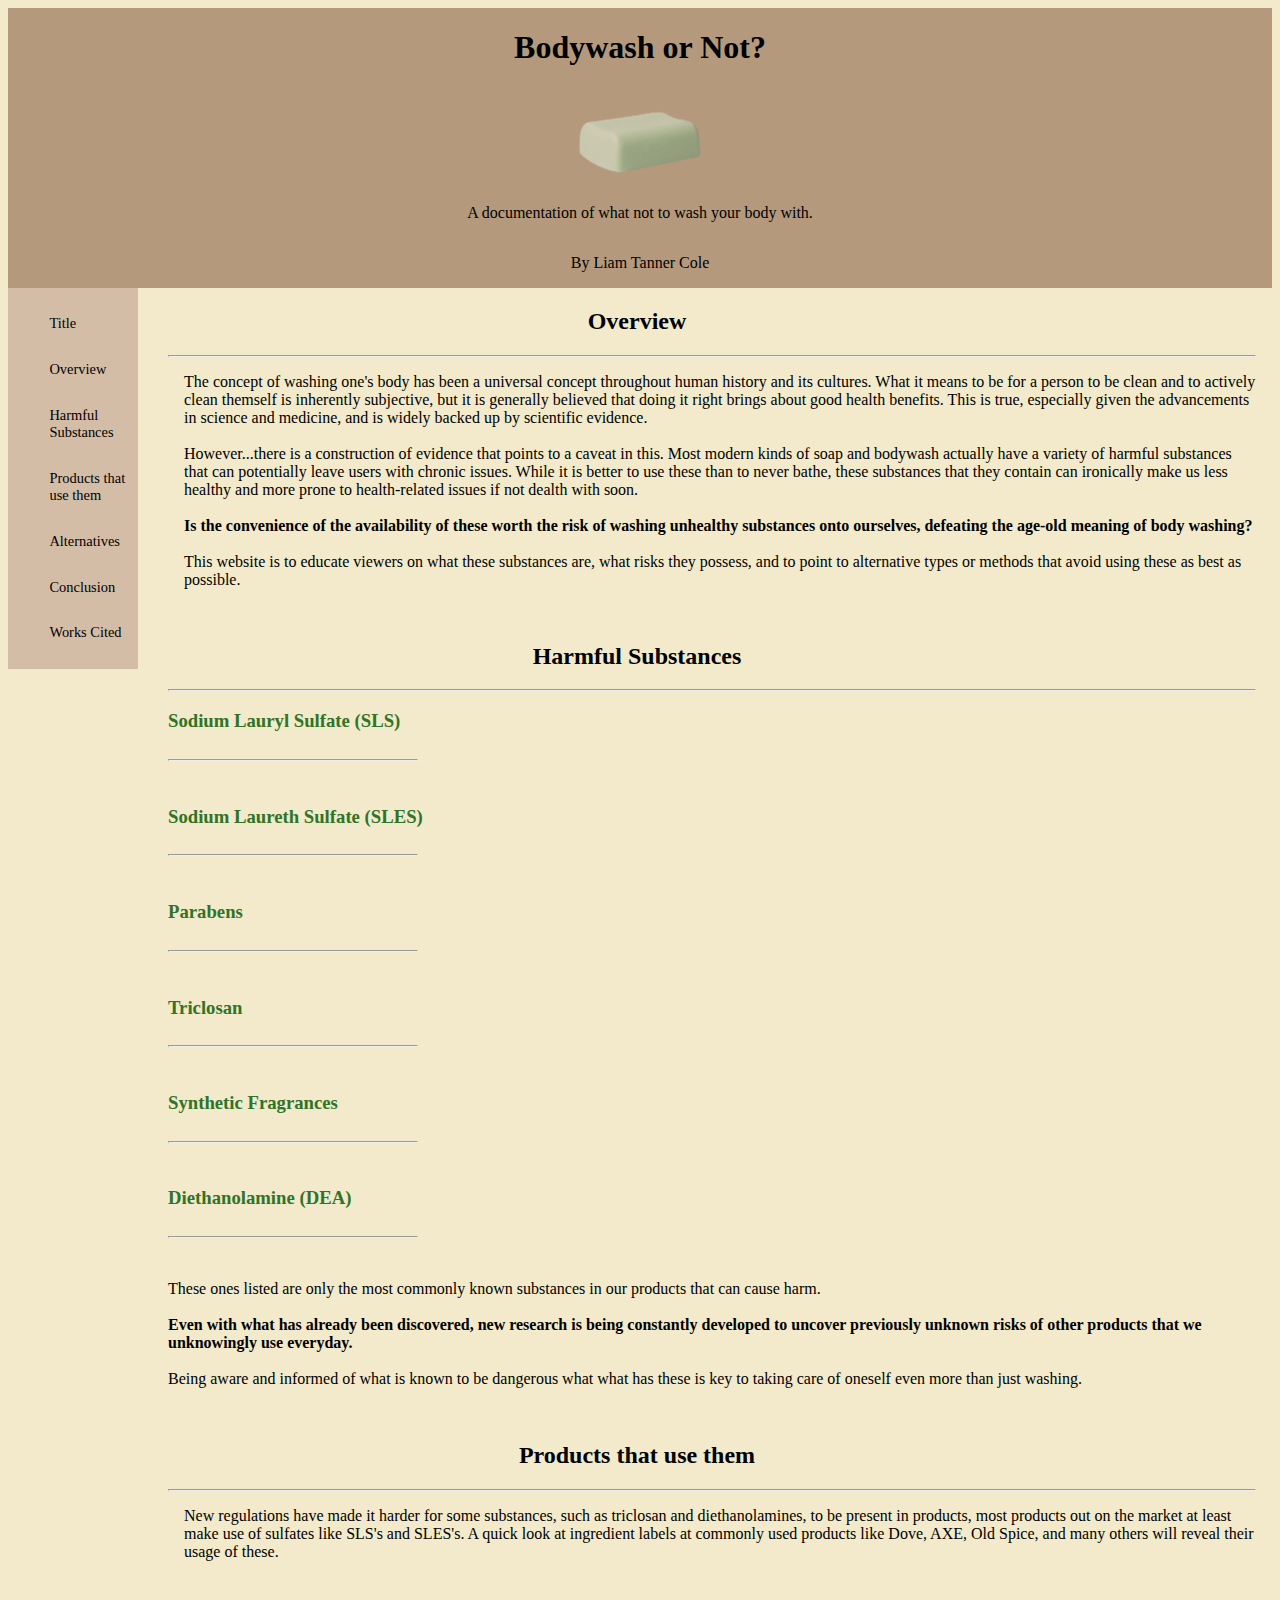
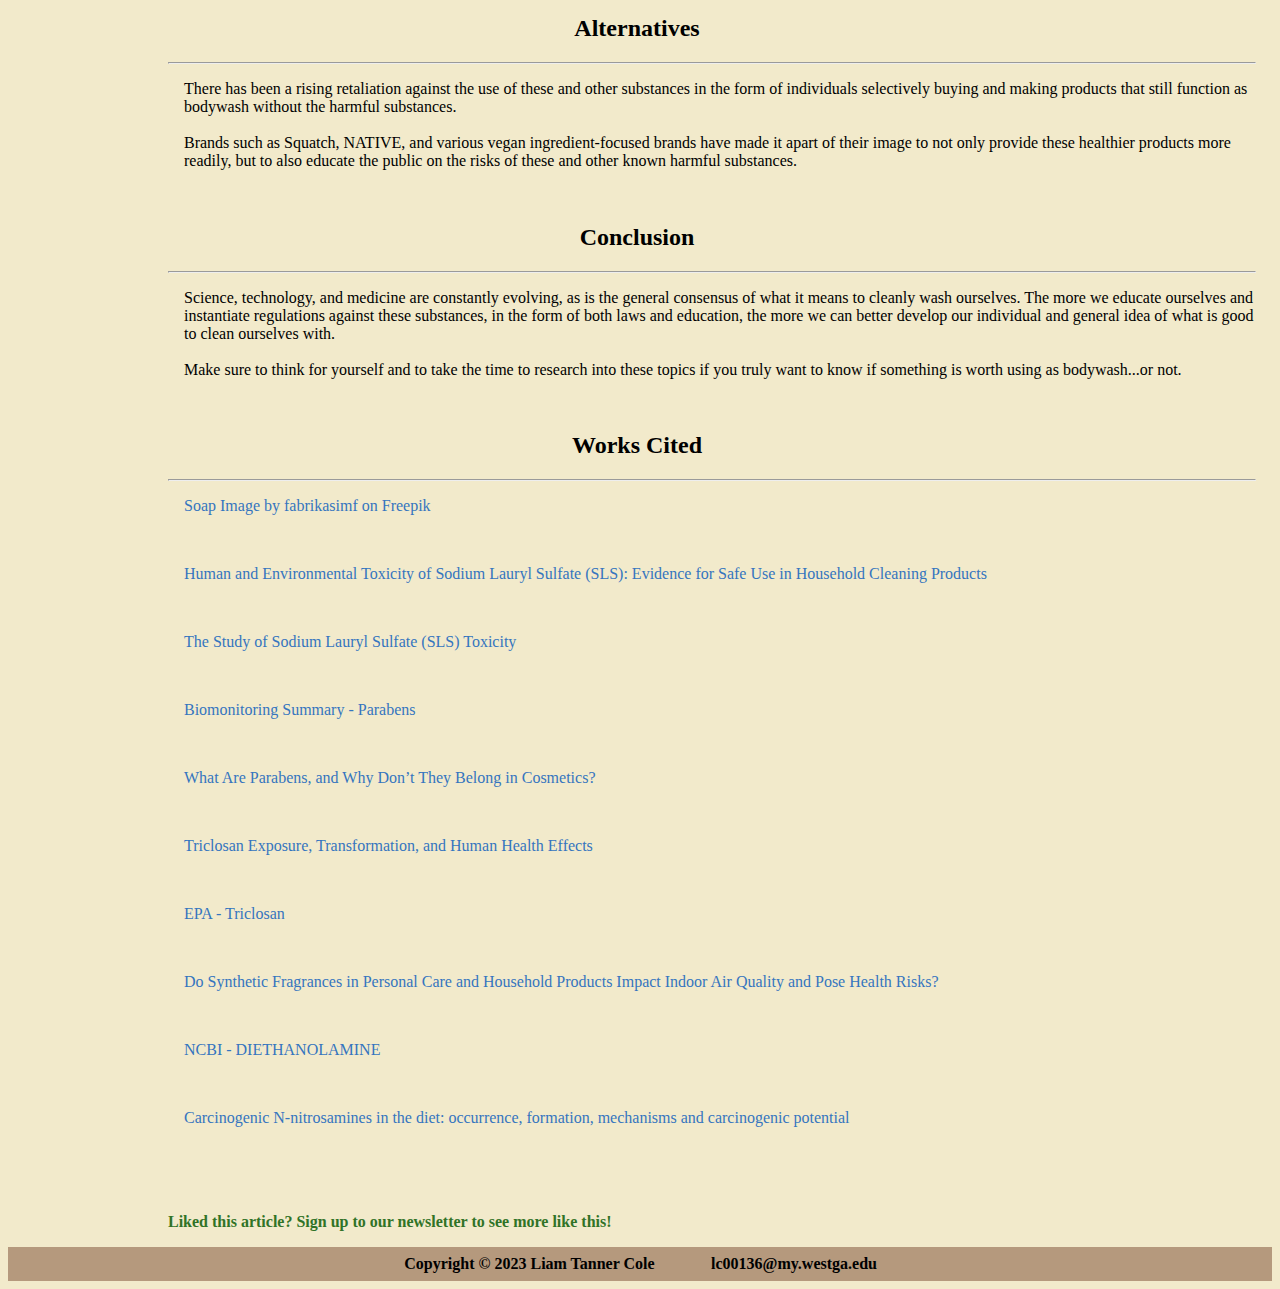
<file: index.html>
<!DOCTYPE html>
<html lang="en">
<head>
<title>Bodywash or Not?</title>
<meta charset="utf-8">
<style>
#title, #overview, #substances, #products, #alternatives, #conclusion, #workscited {
																					color: #000000;
																				   }
</style>
<link rel = "stylesheet" href = "bodywash.css">
<body>
<section id = "title">
<header><h1><a href = "#title">Bodywash or Not?</a></h1></header>
<header><img src = "single-soap-bar-isolated-white-background-removebg-preview.png" alt = "Green bar of soap"></header>
<header><p id = "heroParagraph1">A documentation of what not to wash your body with.</p></header>
<header><p id = "heroParagraph2">By Liam Tanner Cole</p></header>
</section>
<nav>
	<ul>
	<li><a href = "#title">Title</a></li>
	<li><a href = "#overview">Overview</a></li>
	<li><a href = "#substances">Harmful<br>Substances</a></li>
	<li><a href = "#products">Products that<br>use them</a></li>
	<li><a href = "#alternatives">Alternatives</a></li>
	<li><a href = "#conclusion">Conclusion</a></li>
	<li><a href = "#workscited">Works Cited</a></li>
	</ul>
</nav>
<main>
<div id = "wrapper">
<section id = "overview">
<h2>Overview</h2>
<hr>
<p style = "padding-left: 1em">The concept of washing one's body has been a universal concept throughout human history and its cultures. What it means to be for a person to be clean and to actively clean themself is inherently subjective, but it is generally believed that doing it right brings about good health benefits. This is true, especially given the advancements in science and medicine, and is widely backed up by scientific evidence.<br><br>
							   However...there is a construction of evidence that points to a caveat in this. Most modern kinds of soap and bodywash actually have a variety of harmful substances that can potentially leave users with chronic issues. While it is better to use these than to never bathe, these substances that they contain can ironically make us less healthy and more prone to health-related issues if not dealth with soon.<br><br>
							   <b>Is the convenience of the availability of these worth the risk of washing unhealthy substances onto ourselves, defeating the age-old meaning of body washing?</b><br><br>
							   This website is to educate viewers on what these substances are, what risks they possess, and to point to alternative types or methods that avoid using these as best as possible.</p><br>
</section>
<section id = "substances">
<h2>Harmful Substances</h2>
<hr>
<h3><a style = "color: #317327" href = "sls.html">Sodium Lauryl Sulfate (SLS)</a></h3>
<hr id = "substanceLine1"><br>
<br>
<h3><a style = "color: #317327" href = "sles.html">Sodium Laureth Sulfate (SLES)</a></h3>
<hr id = "substanceLine2"><br>
<br>
<h3><a style = "color: #317327" href = "parab.html">Parabens</a></h3>
<hr id = "substanceLine3"><br>
<br>
<h3><a style = "color: #317327" href = "triclo.html">Triclosan</a></h3>
<hr id = "substanceLine4"><br>
<br>
<h3><a style = "color: #317327" href = "fragra.html">Synthetic Fragrances</a></h3>
<hr id = "substanceLine5"><br>
<br>
<h3><a style = "color: #317327" href = "dietha.html">Diethanolamine (DEA)</a></h3>
<hr id = "substanceLine6"><br>
<br>
<p>These ones listed are only the most commonly known substances in our products that can cause harm.<br><br>
   <b>Even with what has already been discovered, new research is being constantly developed to uncover previously unknown risks of other products that we unknowingly use everyday.</b><br><br>
   Being aware and informed of what is known to be dangerous what what has these is key to taking care of oneself even more than just washing.</p><br>
</section>
<section id = "products">
<h2>Products that use them</h2>
<hr>
<p style = "padding-left: 1em">New regulations have made it harder for some substances, such as triclosan and diethanolamines, to be present in products, most products out on the market at least make use of sulfates like SLS's and SLES's. A quick look at ingredient labels at commonly used products like Dove, AXE, Old Spice, and many others will reveal their usage of these.</p><br>
</section>
<section id = "alternatives">
<h2>Alternatives</h2>
<hr>
<p style = "padding-left: 1em">There has been a rising retaliation against the use of these and other substances in the form of individuals selectively buying and making products that still function as bodywash without the harmful substances.<br><br>
							   Brands such as Squatch, NATIVE, and various vegan ingredient-focused brands have made it apart of their image to not only provide these healthier products more readily, but to also educate the public on the risks of these and other known harmful substances.</p><br>
</section>
<section id = "conclusion">
<h2>Conclusion</h2>
<hr>
<p style = "padding-left: 1em">Science, technology, and medicine are constantly evolving, as is the general consensus of what it means to cleanly wash ourselves. The more we educate ourselves and instantiate regulations against these substances, in the form of both laws and education, the more we can better develop our individual and general idea of what is good to clean ourselves with.<br><br>
							   Make sure to think for yourself and to take the time to research into these topics if you truly want to know if something is worth using as bodywash...or not.</p><br>
</section>							   
<section id = "workscited">
<h2>Works Cited</h2>
<hr>
<p style = "padding-left: 1em"><a href="https://www.freepik.com/free-photo/single-soap-bar-isolated-white-background_21649214.htm#query=soap%20png&position=0&from_view=keyword&track=ais" style = "color: #3575BF">Soap Image by fabrikasimf on Freepik</a></p><br>
<p style = "padding-left: 1em"><a href="https://www.ncbi.nlm.nih.gov/pmc/articles/PMC4651417/" style = "color: #3575BF">Human and Environmental Toxicity of Sodium Lauryl Sulfate (SLS): Evidence for Safe Use in Household Cleaning Products</a></p><br>
<p style = "padding-left: 1em"><a href="https://www.longdom.org/open-access/the-study-of-sodium-lauryl-sulfate-sls-toxicity-102703.html#:~:text=Many%20studies%20also%20suggest%20that,incubated%20for%20a%20long%20period." style = "color: #3575BF">The Study of Sodium Lauryl Sulfate (SLS) Toxicity</a></p><br>
<p style = "padding-left: 1em"><a href="https://www.cdc.gov/biomonitoring/Parabens_BiomonitoringSummary.html" style = "color: #3575BF">Biomonitoring Summary - Parabens</a></p><br>
<p style = "padding-left: 1em"><a href="https://www.ewg.org/what-are-parabens" style = "color: #3575BF">What Are Parabens, and Why Don’t They Belong in Cosmetics?</a></p><br>
<p style = "padding-left: 1em"><a href="https://www.ncbi.nlm.nih.gov/pmc/articles/PMC6126357/" style = "color: #3575BF">Triclosan Exposure, Transformation, and Human Health Effects</a></p><br>
<p style = "padding-left: 1em"><a href="https://www.epa.gov/ingredients-used-pesticide-products/triclosan" style = "color: #3575BF">EPA - Triclosan</a></p><br>
<p style = "padding-left: 1em"><a href="https://www.ncbi.nlm.nih.gov/pmc/articles/PMC10051690/#:~:text=Disease%20symptoms%20related%20to%20fragrance,teratogenic%20toxicity%20effects%20%5B22%5D." style = "color: #3575BF">Do Synthetic Fragrances in Personal Care and Household Products Impact Indoor Air Quality and Pose Health Risks?</a></p><br>
<p style = "padding-left: 1em"><a href="https://www.ncbi.nlm.nih.gov/books/NBK373177/#:~:text=Diethanolamine%20is%20widely%20used%20in,cosmetics%2C%20shampoos%20and%20hair%20conditioners." style = "color: #3575BF">NCBI - DIETHANOLAMINE</a></p><br>
<p style = "padding-left: 1em"><a href="https://pubmed.ncbi.nlm.nih.gov/2017213/#:~:text=Nitrosamines%20form%20a%20large%20group,induce%20cancer%20in%20experimental%20animals." style = "color: #3575BF">Carcinogenic N-nitrosamines in the diet: occurrence, formation, mechanisms and carcinogenic potential </a></p><br>
<br><br>
<p><b><a style = "color: #317327" href = "form.html">Liked this article? Sign up to our newsletter to see more like this!</a></b></p>
</section>
</div>
</main>
<footer>
		<table>
		<tr>
		<th>Copyright © 2023 Liam Tanner Cole</th>
		<th><a href="malito:lc00136@my.westga.edu" style = "margin-left: 2em">lc00136@my.westga.edu</a></th>
		</tr>
		</table>
</footer>
</body>
</html>
</file>
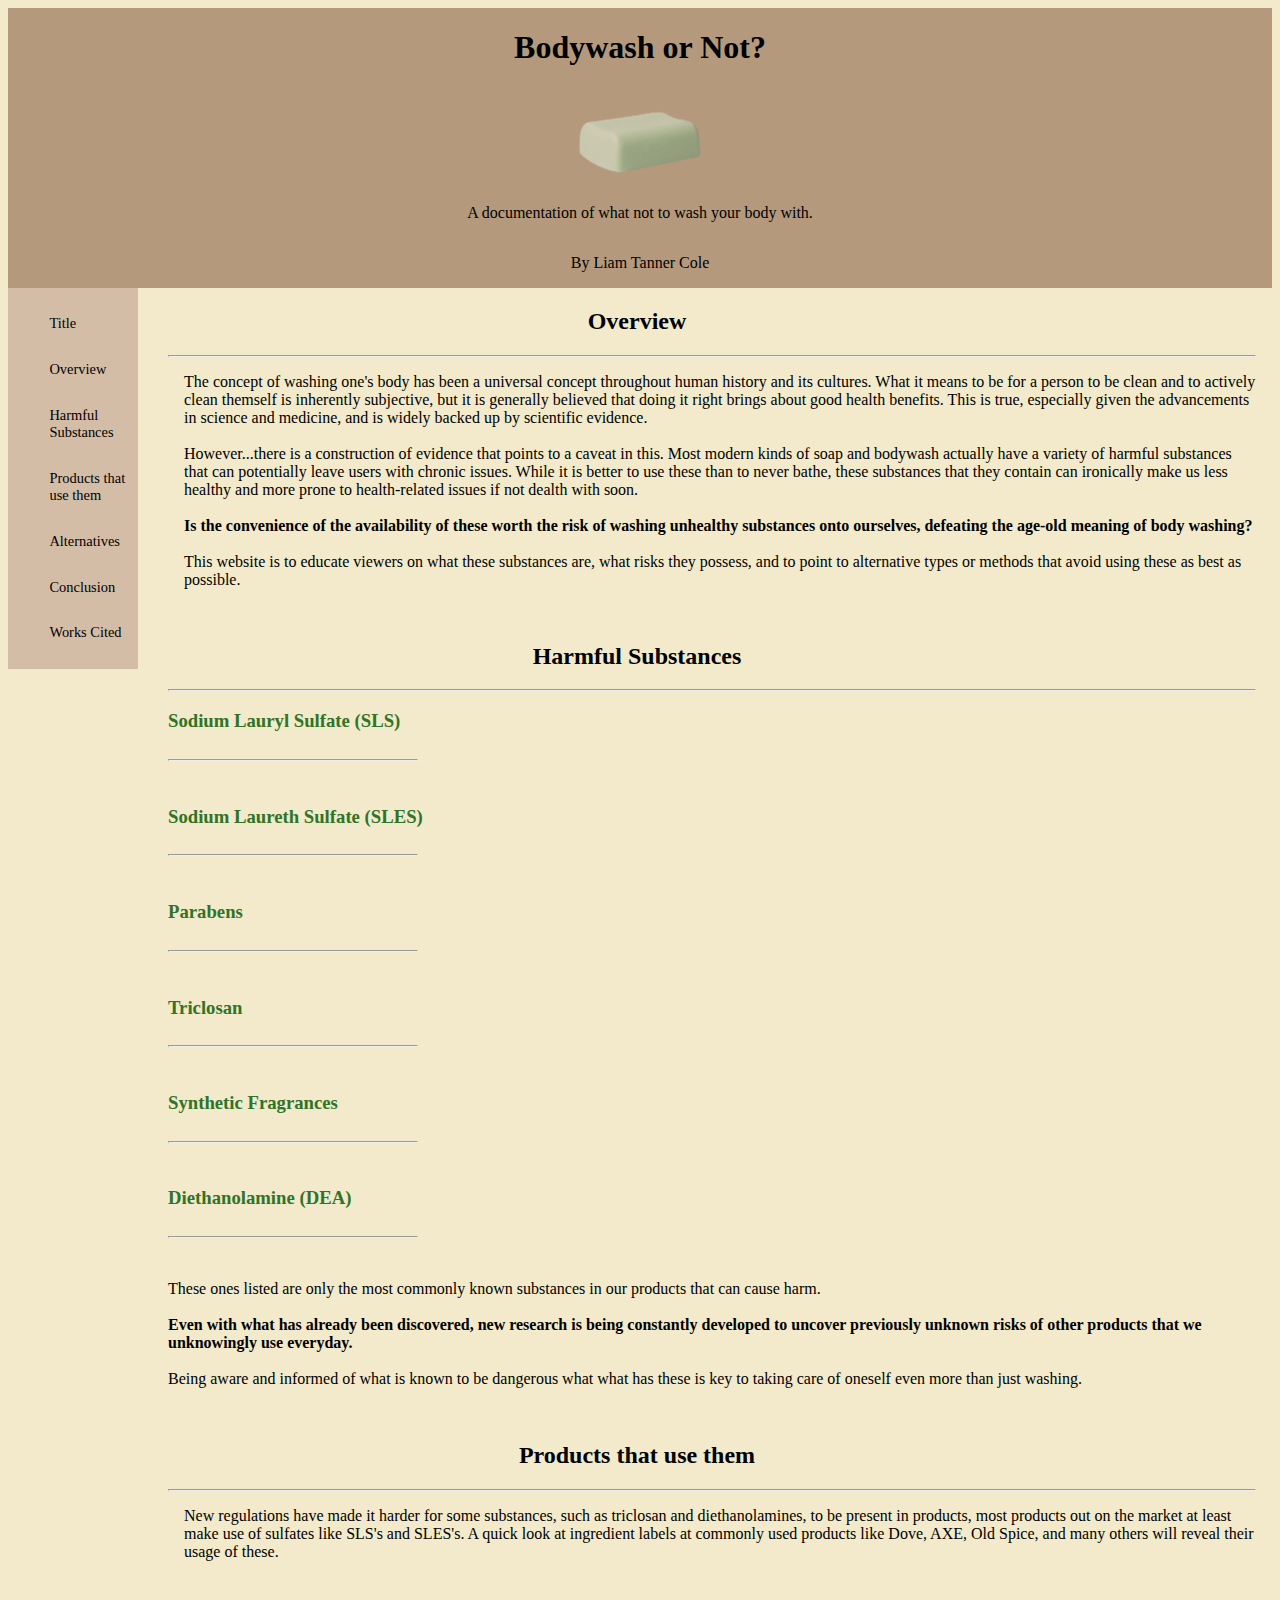
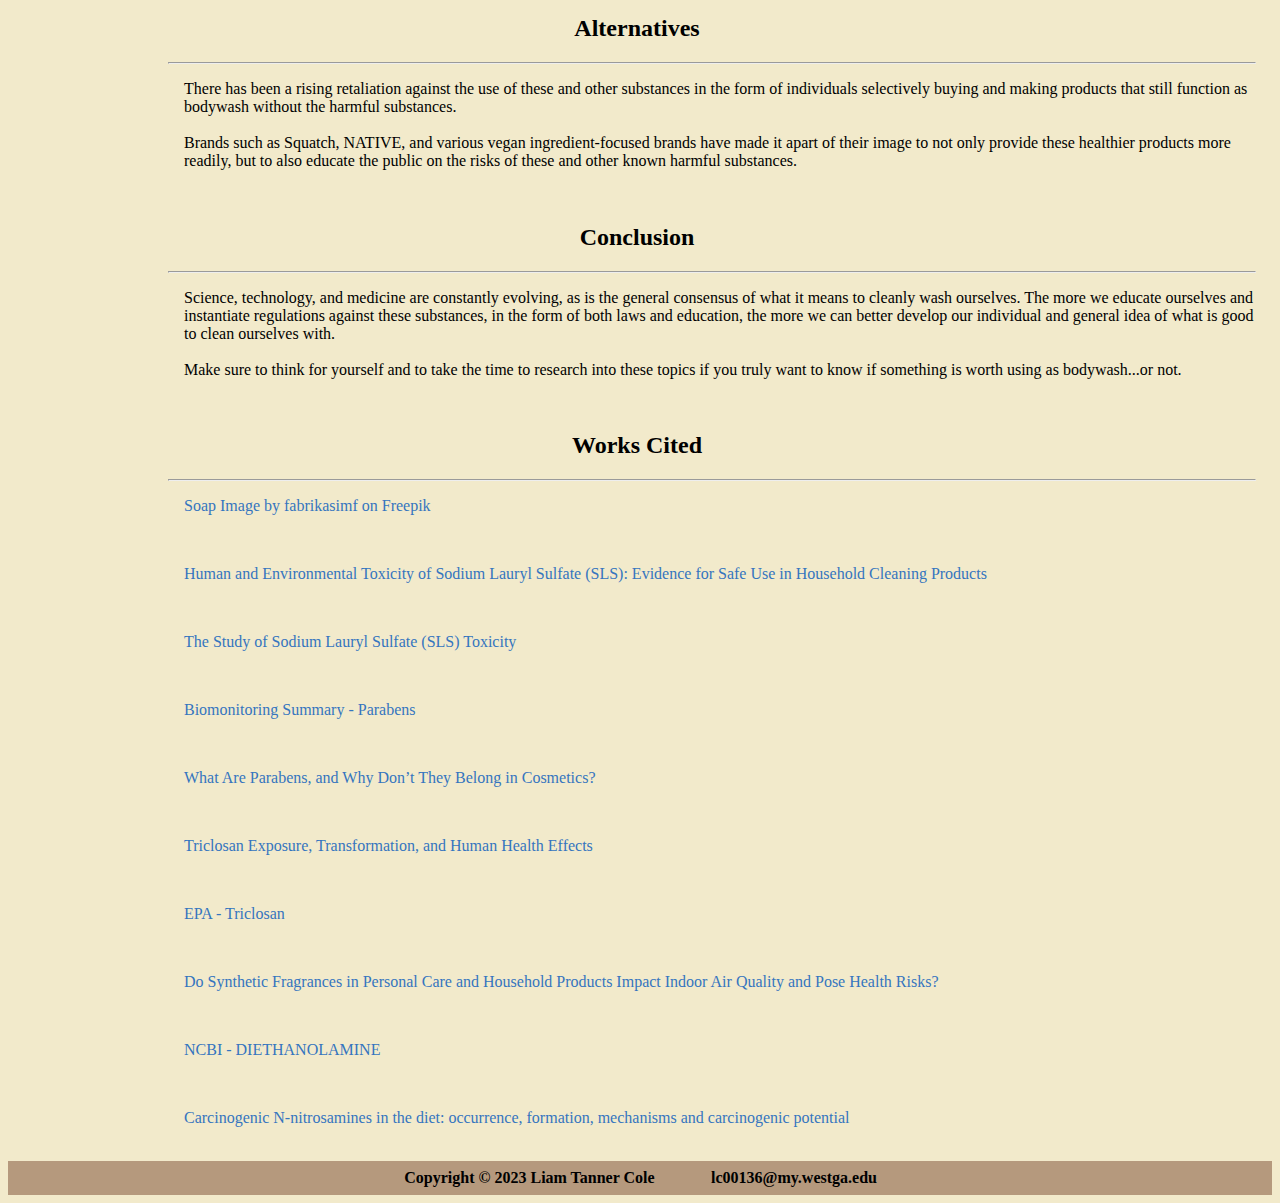
<file: Project/index.html>
<!DOCTYPE html>
<html lang="en">
<head>
<title>Bodywash or Not?</title>
<meta charset="utf-8">
<style>
#title, #overview, #substances, #products, #alternatives, #conclusion, #workscited {
																					color: #000000;
																				   }
</style>
<link rel = "stylesheet" href = "bodywash.css">
<body>
<section id = "title">
<header><h1><a href = "#title">Bodywash or Not?</a></h1></header>
<header><img src = "single-soap-bar-isolated-white-background-removebg-preview.png" alt = "Green bar of soap"></header>
<header><p id = "heroParagraph1">A documentation of what not to wash your body with.</p></header>
<header><p id = "heroParagraph2">By Liam Tanner Cole</p></header>
</section>
<nav>
	<ul>
	<li><a href = "#title">Title</a></li>
	<li><a href = "#overview">Overview</a></li>
	<li><a href = "#substances">Harmful<br>Substances</a></li>
	<li><a href = "#products">Products that<br>use them</a></li>
	<li><a href = "#alternatives">Alternatives</a></li>
	<li><a href = "#conclusion">Conclusion</a></li>
	<li><a href = "#workscited">Works Cited</a></li>
	</ul>
</nav>
<main>
<div id = "wrapper">
<section id = "overview">
<h2>Overview</h2>
<hr>
<p style = "padding-left: 1em">The concept of washing one's body has been a universal concept throughout human history and its cultures. What it means to be for a person to be clean and to actively clean themself is inherently subjective, but it is generally believed that doing it right brings about good health benefits. This is true, especially given the advancements in science and medicine, and is widely backed up by scientific evidence.<br><br>
							   However...there is a construction of evidence that points to a caveat in this. Most modern kinds of soap and bodywash actually have a variety of harmful substances that can potentially leave users with chronic issues. While it is better to use these than to never bathe, these substances that they contain can ironically make us less healthy and more prone to health-related issues if not dealth with soon.<br><br>
							   <b>Is the convenience of the availability of these worth the risk of washing unhealthy substances onto ourselves, defeating the age-old meaning of body washing?</b><br><br>
							   This website is to educate viewers on what these substances are, what risks they possess, and to point to alternative types or methods that avoid using these as best as possible.</p><br>
</section>
<section id = "substances">
<h2>Harmful Substances</h2>
<hr>
<h3><a style = "color: #317327" href = "sls.html">Sodium Lauryl Sulfate (SLS)</a></h3>
<hr id = "substanceLine1"><br>
<br>
<h3><a style = "color: #317327" href = "sles.html">Sodium Laureth Sulfate (SLES)</a></h3>
<hr id = "substanceLine2"><br>
<br>
<h3><a style = "color: #317327" href = "parab.html">Parabens</a></h3>
<hr id = "substanceLine3"><br>
<br>
<h3><a style = "color: #317327" href = "triclo.html">Triclosan</a></h3>
<hr id = "substanceLine4"><br>
<br>
<h3><a style = "color: #317327" href = "fragra.html">Synthetic Fragrances</a></h3>
<hr id = "substanceLine5"><br>
<br>
<h3><a style = "color: #317327" href = "dietha.html">Diethanolamine (DEA)</a></h3>
<hr id = "substanceLine6"><br>
<br>
<p>These ones listed are only the most commonly known substances in our products that can cause harm.<br><br>
   <b>Even with what has already been discovered, new research is being constantly developed to uncover previously unknown risks of other products that we unknowingly use everyday.</b><br><br>
   Being aware and informed of what is known to be dangerous what what has these is key to taking care of oneself even more than just washing.</p><br>
</section>
<section id = "products">
<h2>Products that use them</h2>
<hr>
<p style = "padding-left: 1em">New regulations have made it harder for some substances, such as triclosan and diethanolamines, to be present in products, most products out on the market at least make use of sulfates like SLS's and SLES's. A quick look at ingredient labels at commonly used products like Dove, AXE, Old Spice, and many others will reveal their usage of these.</p><br>
</section>
<section id = "alternatives">
<h2>Alternatives</h2>
<hr>
<p style = "padding-left: 1em">There has been a rising retaliation against the use of these and other substances in the form of individuals selectively buying and making products that still function as bodywash without the harmful substances.<br><br>
							   Brands such as Squatch, NATIVE, and various vegan ingredient-focused brands have made it apart of their image to not only provide these healthier products more readily, but to also educate the public on the risks of these and other known harmful substances.</p><br>
</section>
<section id = "conclusion">
<h2>Conclusion</h2>
<hr>
<p style = "padding-left: 1em">Science, technology, and medicine are constantly evolving, as is the general consensus of what it means to cleanly wash ourselves. The more we educate ourselves and instantiate regulations against these substances, in the form of both laws and education, the more we can better develop our individual and general idea of what is good to clean ourselves with.<br><br>
							   Make sure to think for yourself and to take the time to research into these topics if you truly want to know if something is worth using as bodywash...or not.</p><br>
</section>							   
<section id = "workscited">
<h2>Works Cited</h2>
<hr>
<p style = "padding-left: 1em"><a href="https://www.freepik.com/free-photo/single-soap-bar-isolated-white-background_21649214.htm#query=soap%20png&position=0&from_view=keyword&track=ais" style = "color: #3575BF">Soap Image by fabrikasimf on Freepik</a></p><br>
<p style = "padding-left: 1em"><a href="https://www.ncbi.nlm.nih.gov/pmc/articles/PMC4651417/" style = "color: #3575BF">Human and Environmental Toxicity of Sodium Lauryl Sulfate (SLS): Evidence for Safe Use in Household Cleaning Products</a></p><br>
<p style = "padding-left: 1em"><a href="https://www.longdom.org/open-access/the-study-of-sodium-lauryl-sulfate-sls-toxicity-102703.html#:~:text=Many%20studies%20also%20suggest%20that,incubated%20for%20a%20long%20period." style = "color: #3575BF">The Study of Sodium Lauryl Sulfate (SLS) Toxicity</a></p><br>
<p style = "padding-left: 1em"><a href="https://www.cdc.gov/biomonitoring/Parabens_BiomonitoringSummary.html" style = "color: #3575BF">Biomonitoring Summary - Parabens</a></p><br>
<p style = "padding-left: 1em"><a href="https://www.ewg.org/what-are-parabens" style = "color: #3575BF">What Are Parabens, and Why Don’t They Belong in Cosmetics?</a></p><br>
<p style = "padding-left: 1em"><a href="https://www.ncbi.nlm.nih.gov/pmc/articles/PMC6126357/" style = "color: #3575BF">Triclosan Exposure, Transformation, and Human Health Effects</a></p><br>
<p style = "padding-left: 1em"><a href="https://www.epa.gov/ingredients-used-pesticide-products/triclosan" style = "color: #3575BF">EPA - Triclosan</a></p><br>
<p style = "padding-left: 1em"><a href="https://www.ncbi.nlm.nih.gov/pmc/articles/PMC10051690/#:~:text=Disease%20symptoms%20related%20to%20fragrance,teratogenic%20toxicity%20effects%20%5B22%5D." style = "color: #3575BF">Do Synthetic Fragrances in Personal Care and Household Products Impact Indoor Air Quality and Pose Health Risks?</a></p><br>
<p style = "padding-left: 1em"><a href="https://www.ncbi.nlm.nih.gov/books/NBK373177/#:~:text=Diethanolamine%20is%20widely%20used%20in,cosmetics%2C%20shampoos%20and%20hair%20conditioners." style = "color: #3575BF">NCBI - DIETHANOLAMINE</a></p><br>
<p style = "padding-left: 1em"><a href="https://pubmed.ncbi.nlm.nih.gov/2017213/#:~:text=Nitrosamines%20form%20a%20large%20group,induce%20cancer%20in%20experimental%20animals." style = "color: #3575BF">Carcinogenic N-nitrosamines in the diet: occurrence, formation, mechanisms and carcinogenic potential </a></p><br>
</section>
</div>
</main>
<footer>
		<table>
		<tr>
		<th>Copyright © 2023 Liam Tanner Cole</th>
		<th><a href="malito:lc00136@my.westga.edu" style = "margin-left: 2em">lc00136@my.westga.edu</a></th>
		</tr>
		</table>
</footer>
</body>
</html>
</file>
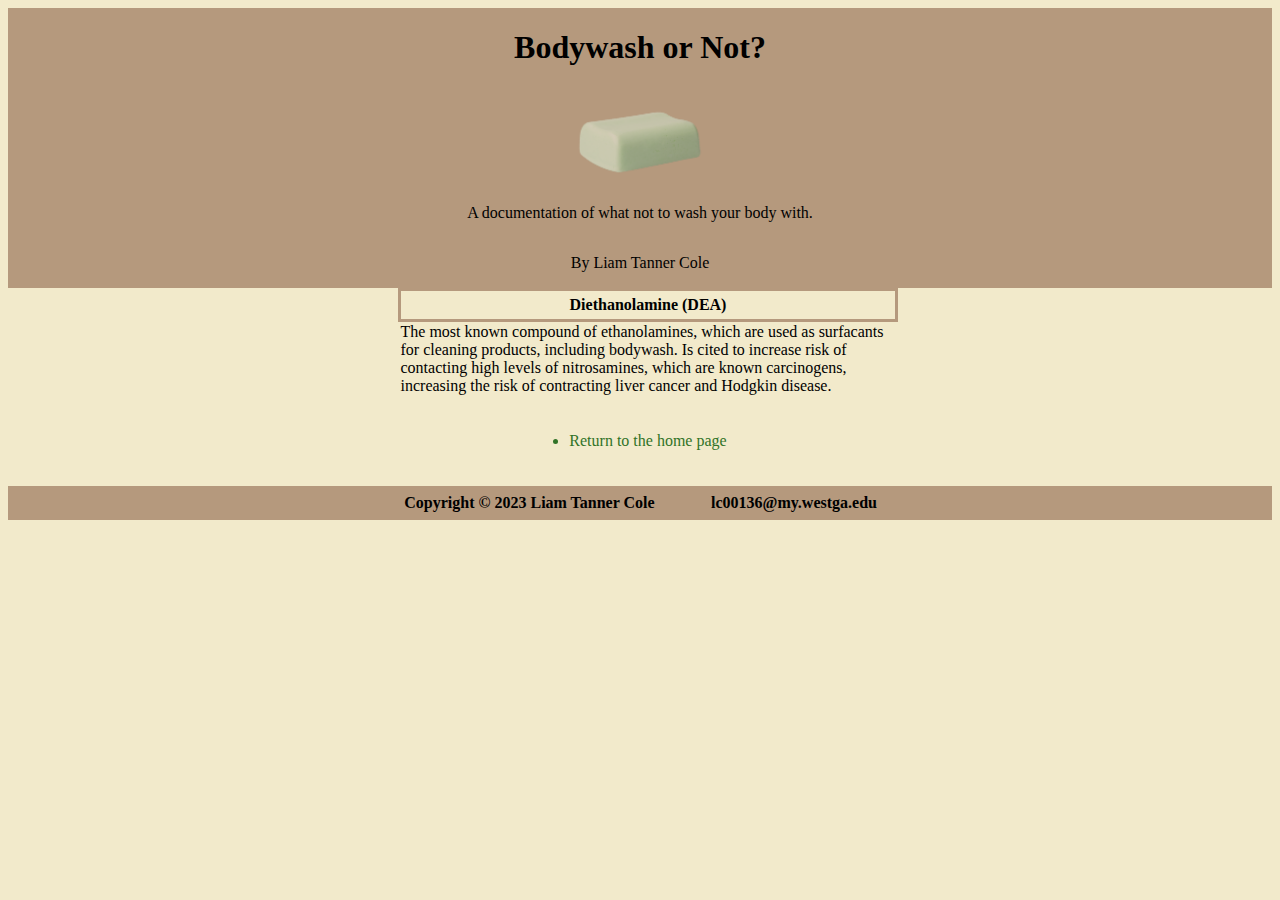
<file: dietha.html>
<!DOCTYPE html>
<html lang="en">
<head>
<title>Bodywash or Not?</title>
<meta charset="utf-8">
<link rel = "stylesheet" href = "bodywash.css">
<body>
<section id = "title">
<header><h1>Bodywash or Not?</h1></header>
<header><img src = "single-soap-bar-isolated-white-background-removebg-preview.png" alt = "Green bar of soap"></header>
<header><p id = "heroParagraph1">A documentation of what not to wash your body with.</p></header>
<header><p id = "heroParagraph2">By Liam Tanner Cole</p></header>
</section>
<main>
<div id = "substanceTable">
<table style = "padding-left: 1em">
	<tr>
	<th>Diethanolamine (DEA)</th>
	</tr>
	<tr>
	<td>The most known compound of ethanolamines, which are used as surfacants for cleaning products, including bodywash. Is cited to increase risk of contacting high levels of nitrosamines, which are known carcinogens, increasing the risk of contracting liver cancer and Hodgkin disease.</td>
	</tr>
</table>
</div><br><br>
<div id = "substanceTable">
<li style = "color: #317327"><a style = "color: #317327" href = "index.html">Return to the home page</a></li>
</div><br><br>
</main>
<footer>
		<table>
		<tr>
		<th>Copyright © 2023 Liam Tanner Cole</th>
		<th><a href="malito:lc00136@my.westga.edu" style = "margin-left: 2em">lc00136@my.westga.edu</a></th>
		</tr>
		</table>
</footer>
</body>
</html>
</file>
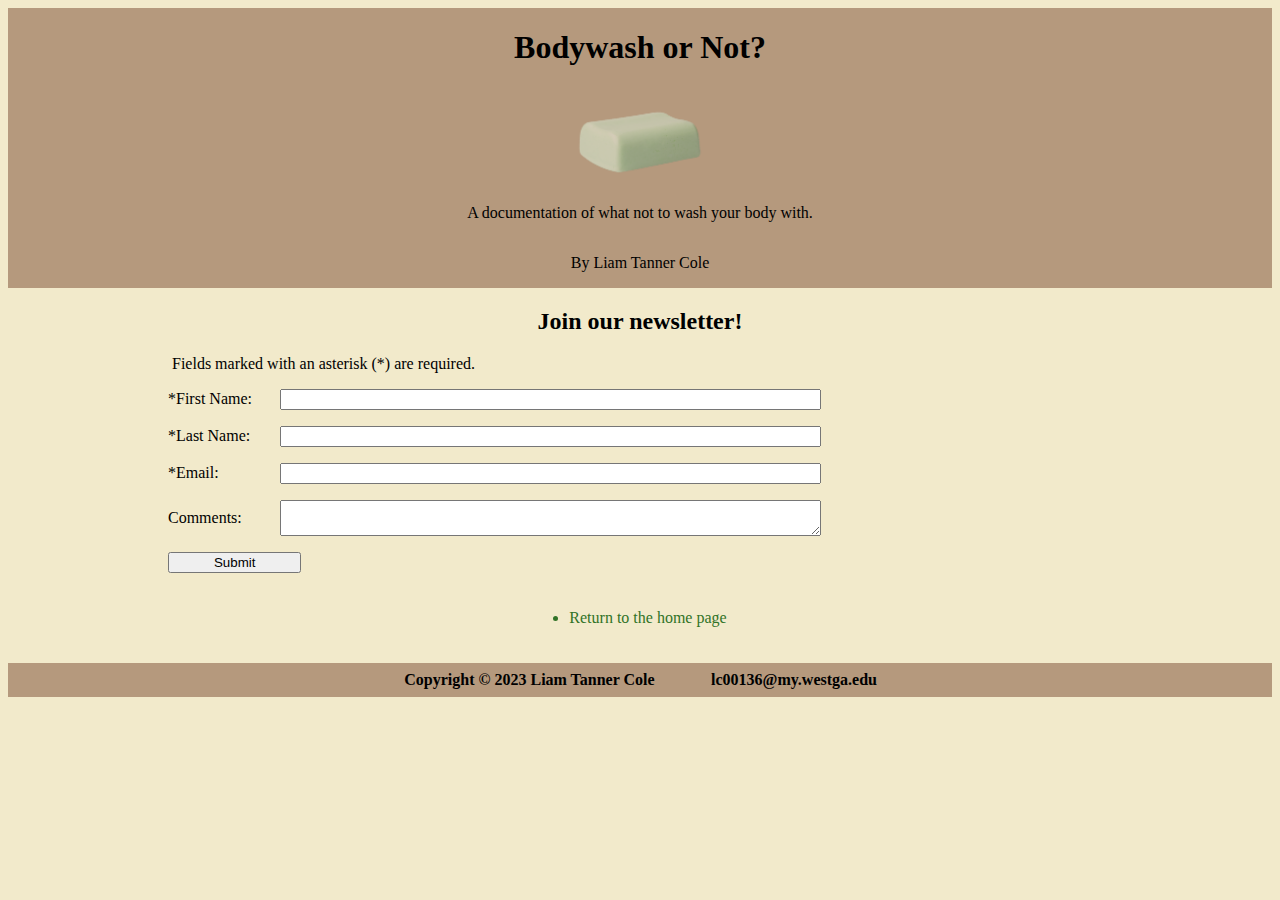
<file: form.html>
<!--
Form type provided by Basics of Web Design: HTML5 & CSS: https://webdevbasics.net/
-->

<!DOCTYPE html>
<html lang="en">
<head>
<title>Bodywash or Not?</title>
<meta charset="utf-8">
<link rel = "stylesheet" href = "bodywash.css">
<body>
<section id = "title">
<header><h1>Bodywash or Not?</h1></header>
<header><img src = "single-soap-bar-isolated-white-background-removebg-preview.png" alt = "Green bar of soap"></header>
<header><p id = "heroParagraph1">A documentation of what not to wash your body with.</p></header>
<header><p id = "heroParagraph2">By Liam Tanner Cole</p></header>
</section>
<main>
<div>
<h2>&nbsp;Join our newsletter!</h2>
		<p>&nbsp;Fields marked with an asterisk (*) are required.</p>
		<form action="https://webdevbasics.net/scripts/demo.php" method="POST" />
			<label for = "myFName">*First Name:</label>
			<input type = "text" name = "myFName" id = "myFName" required>
			<label for = "myLName">*Last Name:</label>
			<input type = "text" name = "myLName" id = "myLName" required>
			<label for = "email">*Email:</label>
			<input type = "email" name = "email" id = "email" required>
			<label for = "comments">Comments:</label>
			<textarea name = "comments" id = "comments" rows = "2" cols = "20"></textarea>
			<input type = "submit" id = "mySubmit">
		</form>
</div><br><br>
<div id = "substanceTable">
<li style = "color: #317327"><a style = "color: #317327" href = "index.html">Return to the home page</a></li>
</div><br><br>
</main>
<footer>
		<table>
		<tr>
		<th>Copyright © 2023 Liam Tanner Cole</th>
		<th><a href="malito:lc00136@my.westga.edu" style = "margin-left: 2em">lc00136@my.westga.edu</a></th>
		</tr>
		</table>
</footer>
</body>
</html>
</file>
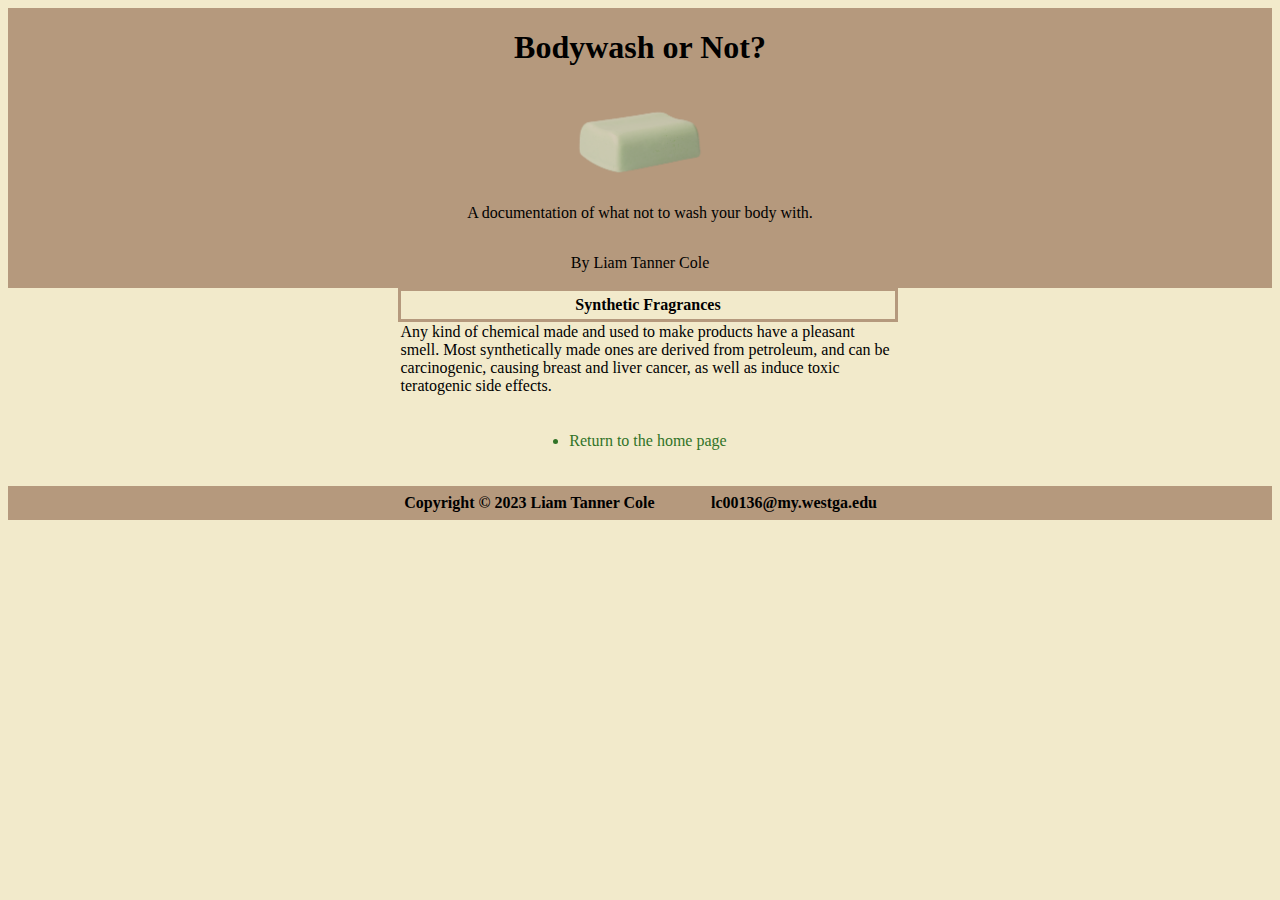
<file: fragra.html>
<!DOCTYPE html>
<html lang="en">
<head>
<title>Bodywash or Not?</title>
<meta charset="utf-8">
<link rel = "stylesheet" href = "bodywash.css">
<body>
<section id = "title">
<header><h1>Bodywash or Not?</h1></header>
<header><img src = "single-soap-bar-isolated-white-background-removebg-preview.png" alt = "Green bar of soap"></header>
<header><p id = "heroParagraph1">A documentation of what not to wash your body with.</p></header>
<header><p id = "heroParagraph2">By Liam Tanner Cole</p></header>
</section>
<main>
<div id = "substanceTable">
<table style = "padding-left: 1em">
	<tr>
	<th>Synthetic Fragrances</th>
	</tr>
	<tr>
	<td>Any kind of chemical made and used to make products have a pleasant smell. Most synthetically made ones are derived from petroleum, and can be carcinogenic, causing breast and liver cancer, as well as induce toxic teratogenic side effects.</td>
	</tr>
</table>
</div><br><br>
<div id = "substanceTable">
<li style = "color: #317327"><a style = "color: #317327" href = "index.html">Return to the home page</a></li>
</div><br><br>
</main>
<footer>
		<table>
		<tr>
		<th>Copyright © 2023 Liam Tanner Cole</th>
		<th><a href="malito:lc00136@my.westga.edu" style = "margin-left: 2em">lc00136@my.westga.edu</a></th>
		</tr>
		</table>
</footer>
</body>
</html>
</file>
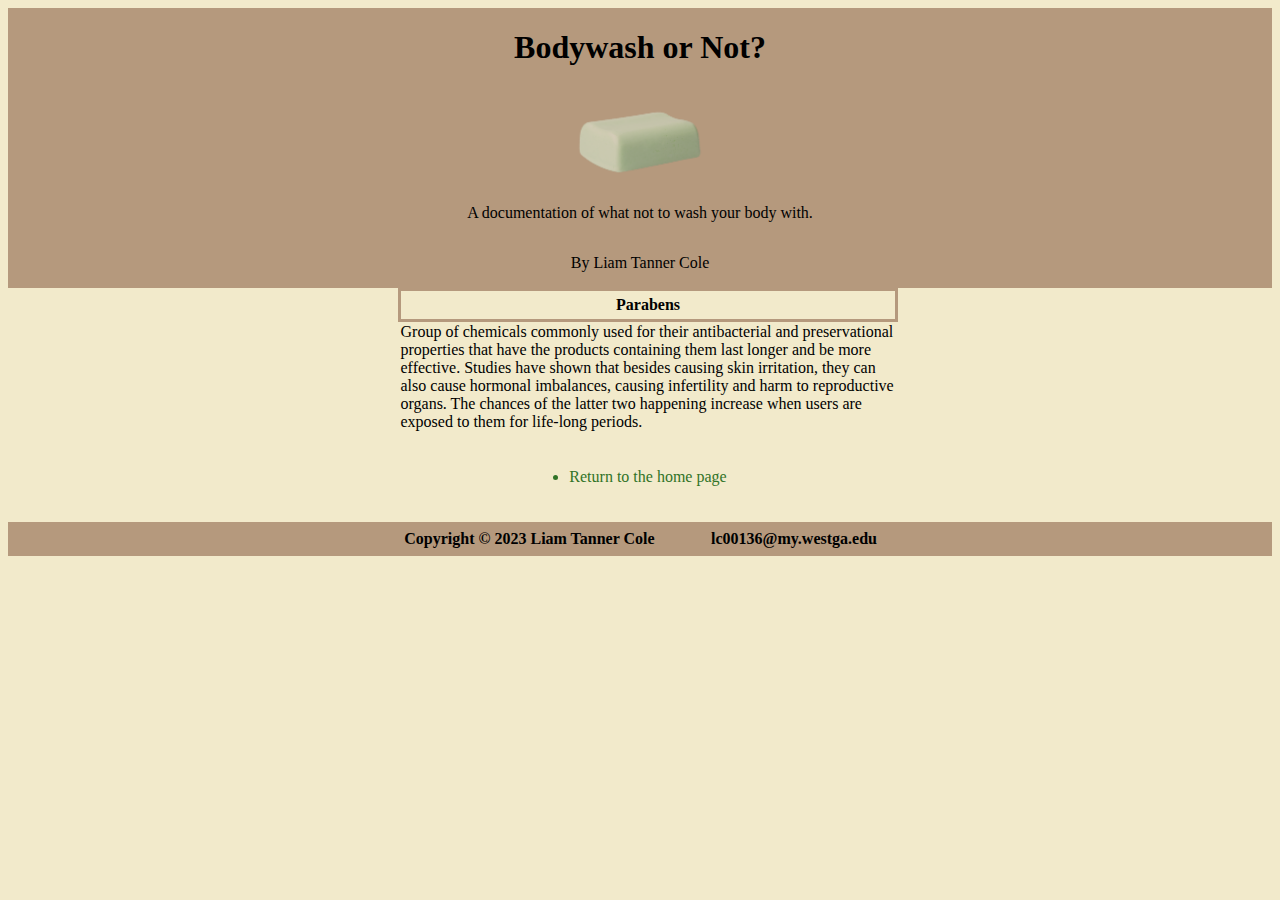
<file: parab.html>
<!DOCTYPE html>
<html lang="en">
<head>
<title>Bodywash or Not?</title>
<meta charset="utf-8">
<link rel = "stylesheet" href = "bodywash.css">
<body>
<section id = "title">
<header><h1>Bodywash or Not?</h1></header>
<header><img src = "single-soap-bar-isolated-white-background-removebg-preview.png" alt = "Green bar of soap"></header>
<header><p id = "heroParagraph1">A documentation of what not to wash your body with.</p></header>
<header><p id = "heroParagraph2">By Liam Tanner Cole</p></header>
</section>
<main>
<div id = "substanceTable">
<table style = "padding-left: 1em">
	<tr>
	<th>Parabens</th>
	</tr>
	<tr>
	<td>Group of chemicals commonly used for their antibacterial and preservational properties that have the products containing them last longer and be more effective. Studies have shown that besides causing skin irritation, they can also cause hormonal imbalances, causing infertility and harm to reproductive organs. The chances of the latter two happening increase when users are exposed to them for life-long periods.</td>
	</tr>
</table>
</div><br><br>
<div id = "substanceTable">
<li style = "color: #317327"><a style = "color: #317327" href = "index.html">Return to the home page</a></li>
</div><br><br>
</main>
<footer>
		<table>
		<tr>
		<th>Copyright © 2023 Liam Tanner Cole</th>
		<th><a href="malito:lc00136@my.westga.edu" style = "margin-left: 2em">lc00136@my.westga.edu</a></th>
		</tr>
		</table>
</footer>
</body>
</html>
</file>
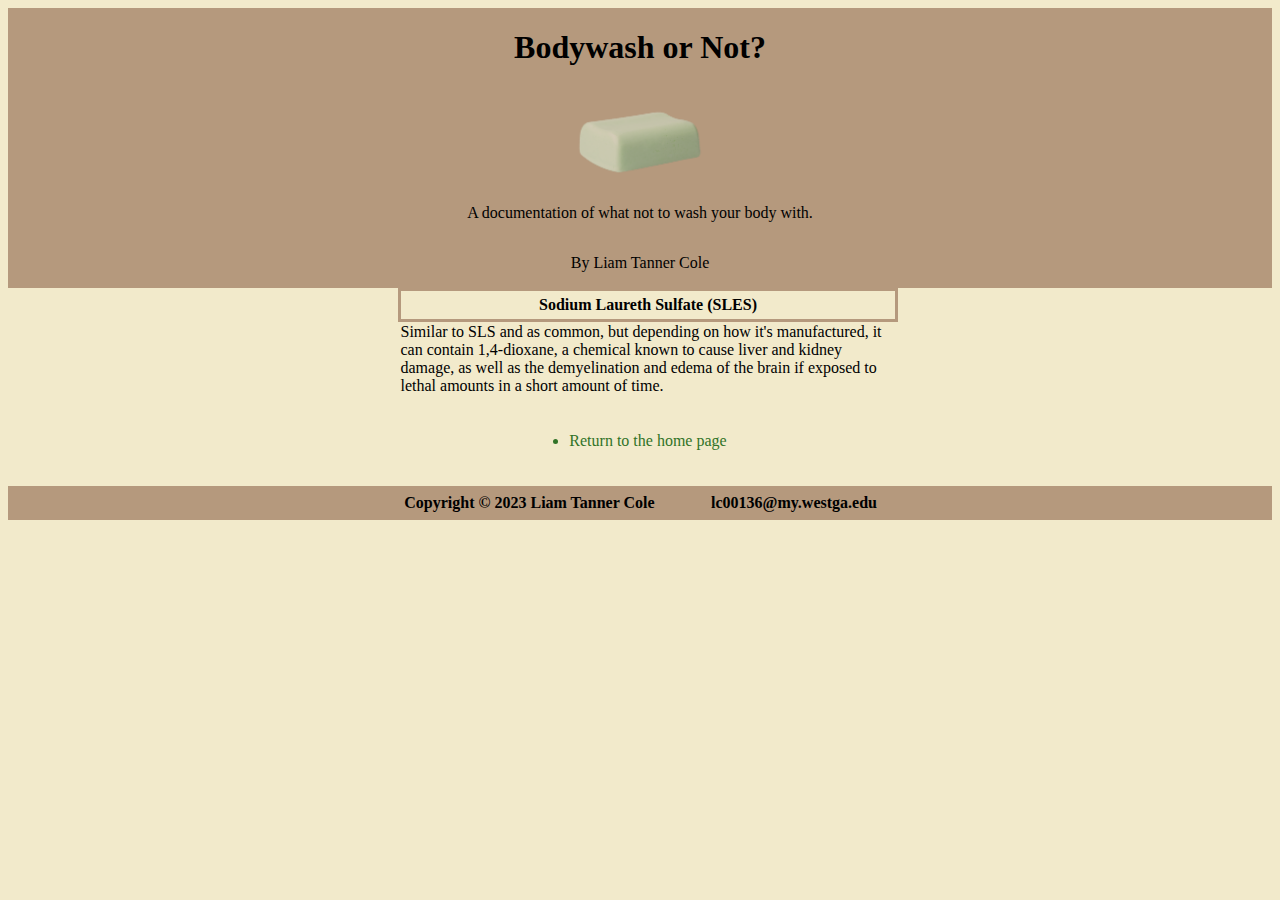
<file: sles.html>
<!DOCTYPE html>
<html lang="en">
<head>
<title>Bodywash or Not?</title>
<meta charset="utf-8">
<link rel = "stylesheet" href = "bodywash.css">
<body>
<section id = "title">
<header><h1>Bodywash or Not?</h1></header>
<header><img src = "single-soap-bar-isolated-white-background-removebg-preview.png" alt = "Green bar of soap"></header>
<header><p id = "heroParagraph1">A documentation of what not to wash your body with.</p></header>
<header><p id = "heroParagraph2">By Liam Tanner Cole</p></header>
</section>
<main>
<div id = "substanceTable">
<table style = "padding-left: 1em">
	<tr>
	<th>Sodium Laureth Sulfate (SLES)</th>
	</tr>
	<tr>
	<td>Similar to SLS and as common, but depending on how it's manufactured, it can contain 1,4-dioxane, a chemical known to cause liver and kidney damage, as well as the demyelination and edema of the brain if exposed to lethal amounts in a short amount of time.</td>
	</tr>
</table>
</div><br><br>
<div id = "substanceTable">
<li style = "color: #317327"><a style = "color: #317327" href = "index.html">Return to the home page</a></li>
</div><br><br>
</main>
<footer>
		<table>
		<tr>
		<th>Copyright © 2023 Liam Tanner Cole</th>
		<th><a href="malito:lc00136@my.westga.edu" style = "margin-left: 2em">lc00136@my.westga.edu</a></th>
		</tr>
		</table>
</footer>
</body>
</html>
</file>
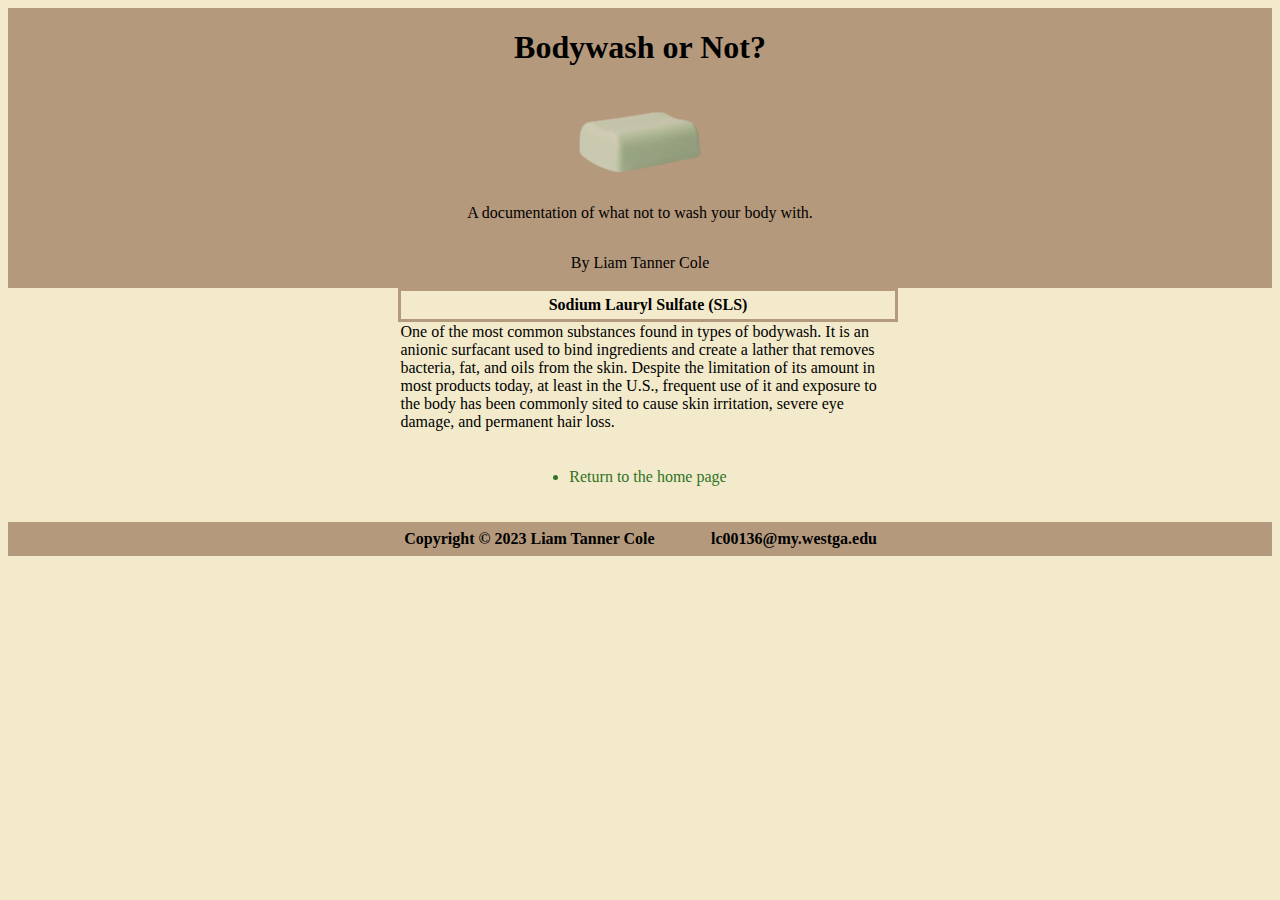
<file: sls.html>
<!DOCTYPE html>
<html lang="en">
<head>
<title>Bodywash or Not?</title>
<meta charset="utf-8">
<link rel = "stylesheet" href = "bodywash.css">
<body>
<section id = "title">
<header><h1>Bodywash or Not?</h1></header>
<header><img src = "single-soap-bar-isolated-white-background-removebg-preview.png" alt = "Green bar of soap"></header>
<header><p id = "heroParagraph1">A documentation of what not to wash your body with.</p></header>
<header><p id = "heroParagraph2">By Liam Tanner Cole</p></header>
</section>
<main>
<div id = "substanceTable">
<table style = "padding-left: 1em">
	<tr>
	<th>Sodium Lauryl Sulfate (SLS)</th>
	</tr>
	<tr>
	<td>One of the most common substances found in types of bodywash. It is an anionic surfacant used to bind ingredients and create a lather that removes bacteria, fat, and oils from the skin. Despite the limitation of its amount in most products today, at least in the U.S., frequent use of it and exposure to the body has been commonly sited to cause skin irritation, severe eye damage, and permanent hair loss.</td>
	</tr>
</table>
</div><br><br>
<div id = "substanceTable">
<li style = "color: #317327"><a style = "color: #317327" href = "index.html">Return to the home page</a></li>
</div><br><br>
</main>
<footer>
		<table>
		<tr>
		<th>Copyright © 2023 Liam Tanner Cole</th>
		<th><a href="malito:lc00136@my.westga.edu" style = "margin-left: 2em">lc00136@my.westga.edu</a></th>
		</tr>
		</table>
</footer>
</body>
</html>
</file>
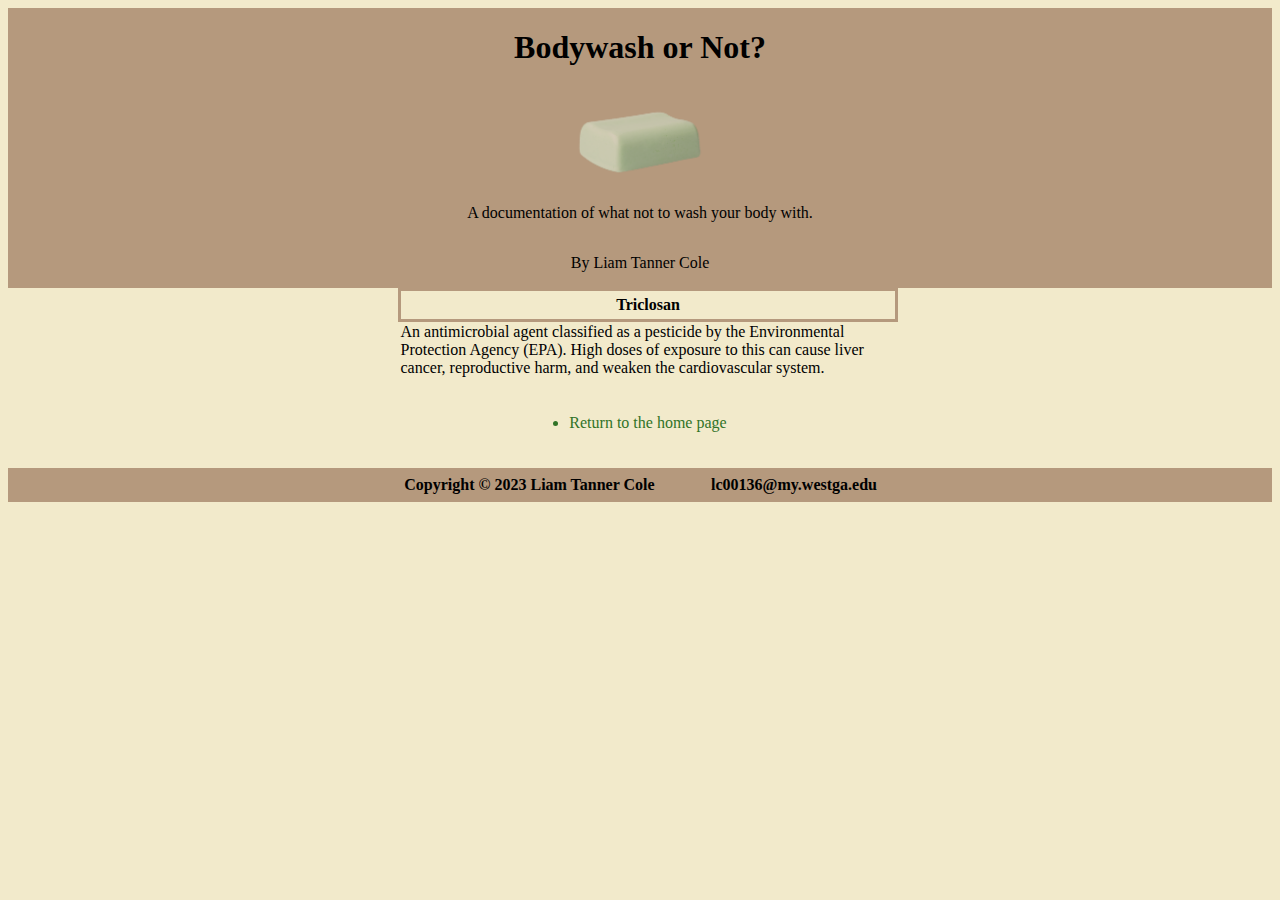
<file: triclo.html>
<!DOCTYPE html>
<html lang="en">
<head>
<title>Bodywash or Not?</title>
<meta charset="utf-8">
<link rel = "stylesheet" href = "bodywash.css">
<body>
<section id = "title">
<header><h1>Bodywash or Not?</h1></header>
<header><img src = "single-soap-bar-isolated-white-background-removebg-preview.png" alt = "Green bar of soap"></header>
<header><p id = "heroParagraph1">A documentation of what not to wash your body with.</p></header>
<header><p id = "heroParagraph2">By Liam Tanner Cole</p></header>
</section>
<main>
<div id = "substanceTable">
<table style = "padding-left: 1em">
	<tr>
	<th>Triclosan</th>
	</tr>
	<tr>
	<td>An antimicrobial agent classified as a pesticide by the Environmental Protection Agency (EPA). High doses of exposure to this can cause liver cancer, reproductive harm, and weaken the cardiovascular system.</td>
	</tr>
</table>
</div><br><br>
<div id = "substanceTable">
<li style = "color: #317327"><a style = "color: #317327" href = "index.html">Return to the home page</a></li>
</div><br><br>
</main>
<footer>
		<table>
		<tr>
		<th>Copyright © 2023 Liam Tanner Cole</th>
		<th><a href="malito:lc00136@my.westga.edu" style = "margin-left: 2em">lc00136@my.westga.edu</a></th>
		</tr>
		</table>
</footer>
</body>
</html>
</file>
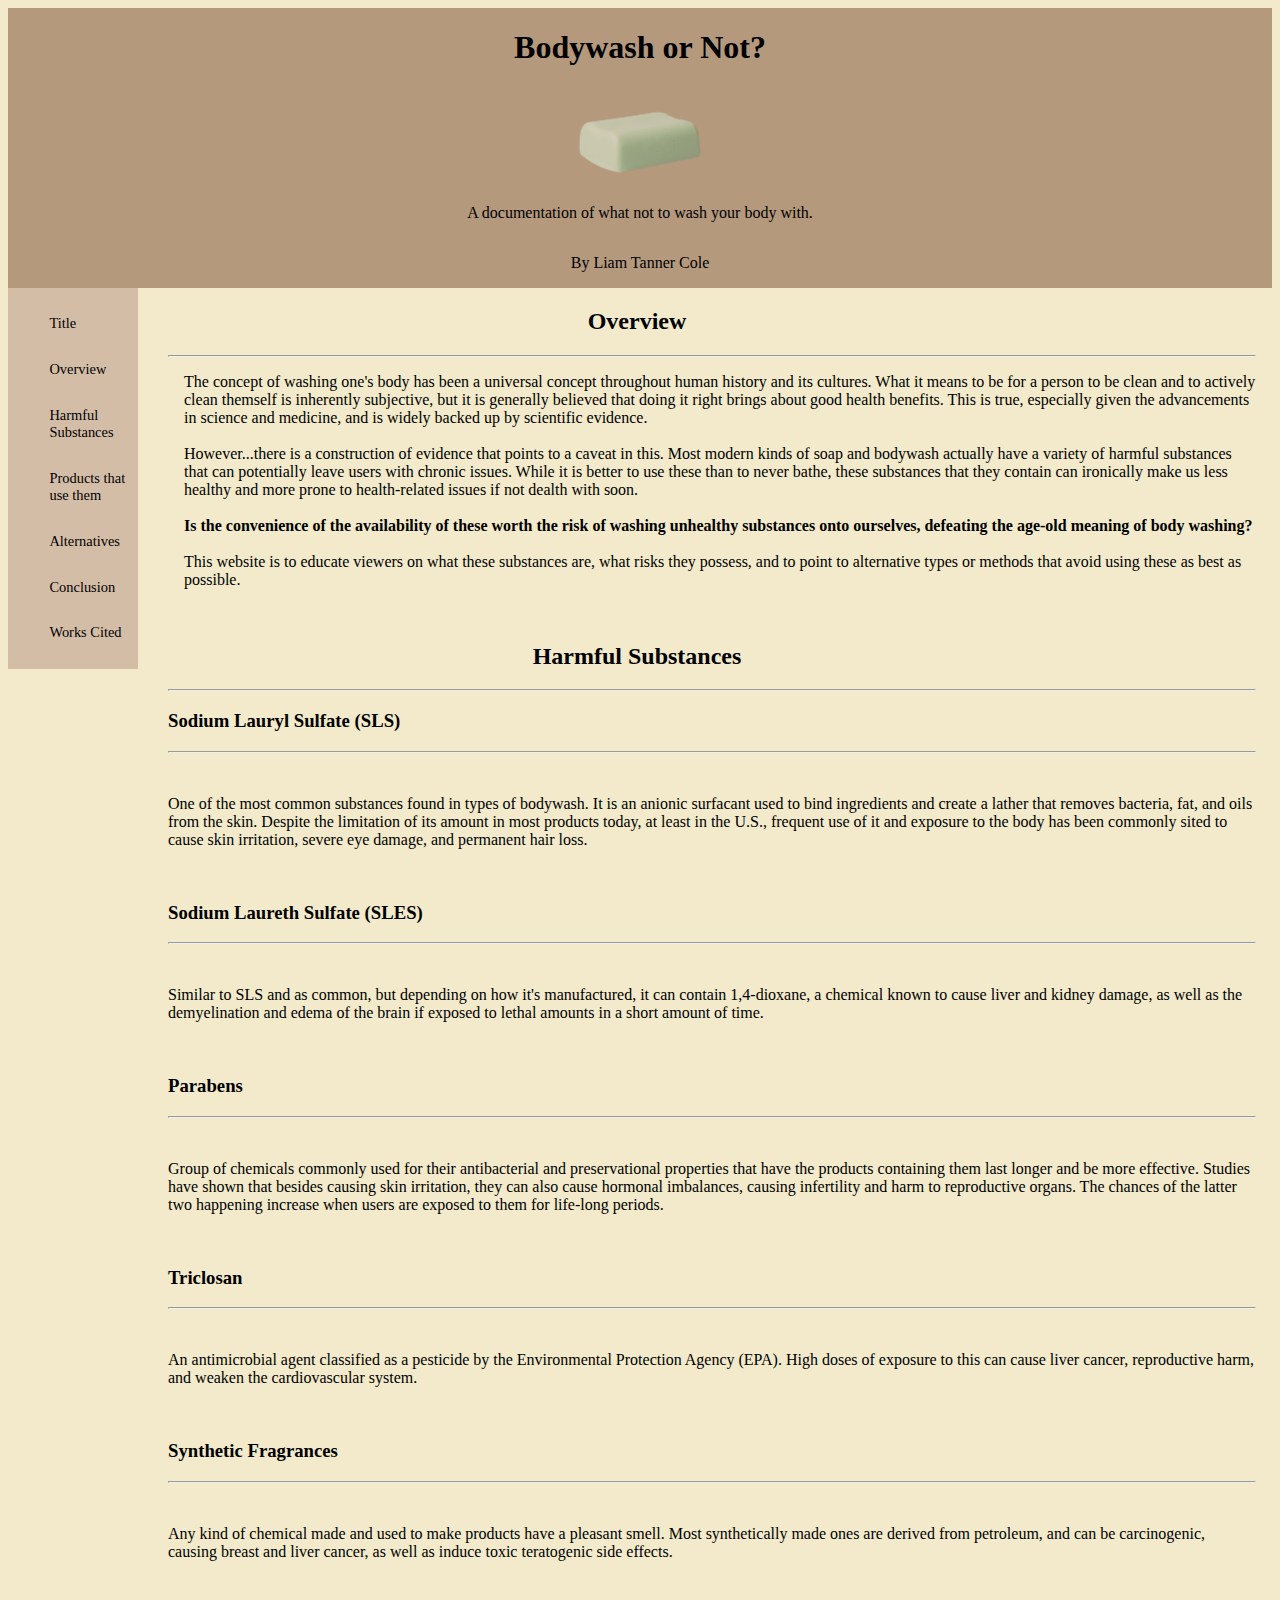
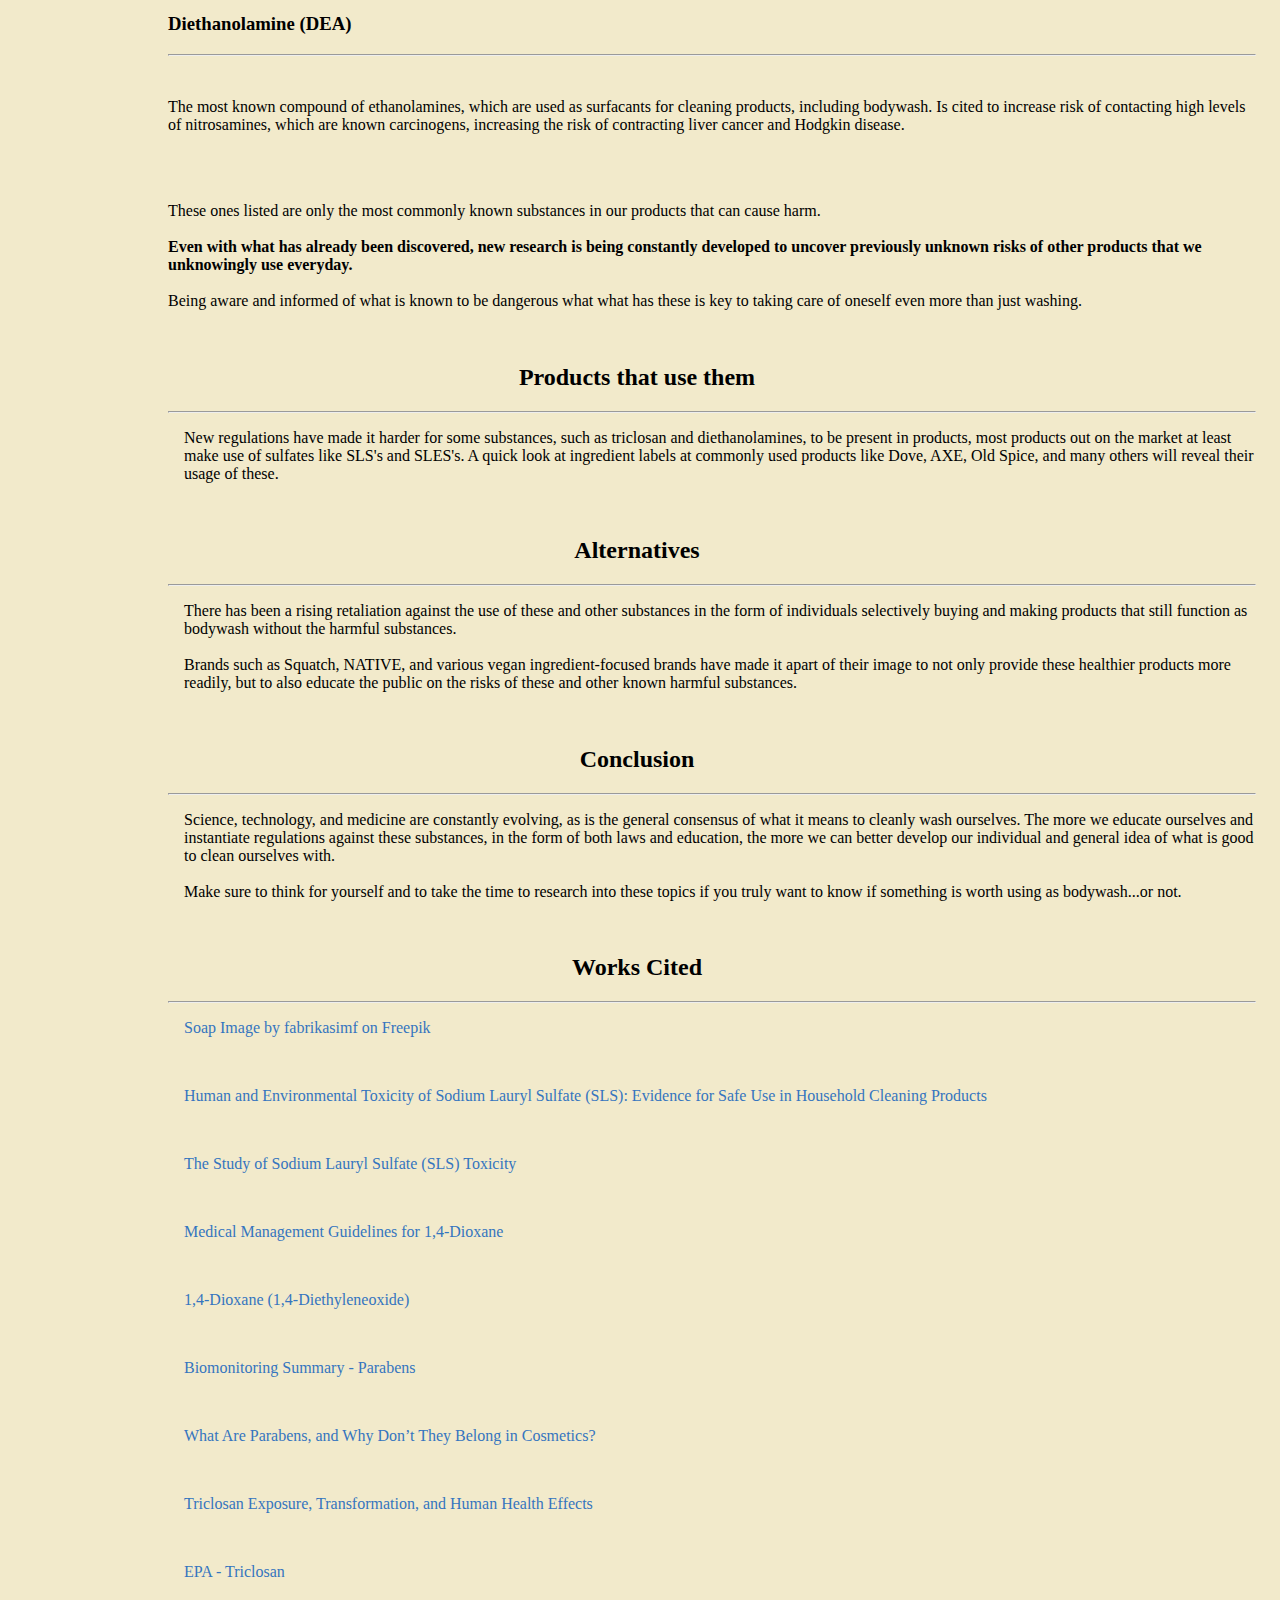
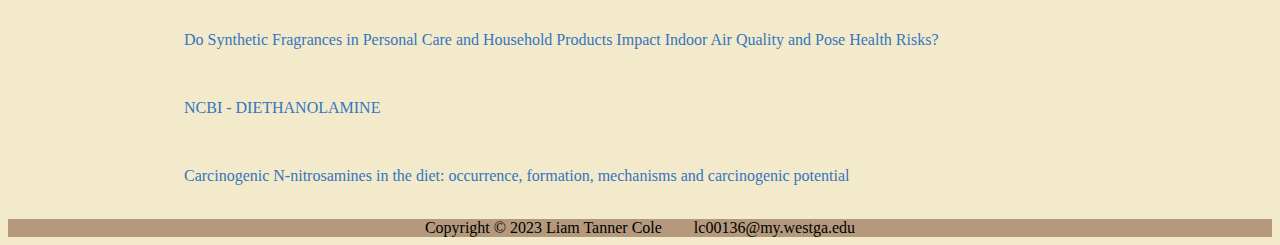
<file: Project/Bodywash or Not.html>
<!DOCTYPE html>
<html lang="en">
<head>
<title>Bodywash or Not?</title>
<meta charset="utf-8">
<style>
#title, #overview, #substances, #products, #alternatives, #conclusion, #workscited {
																					color: #000000;
																				   }
</style>
<link rel = "stylesheet" href = "bodywash.css">
<body>
<section id = "title">
<header><h1><a href = "#title">Bodywash or Not?</a></h1></header>
<header><img src = "single-soap-bar-isolated-white-background-removebg-preview.png" alt = "Green bar of soap"></header>
<header><p id = "heroParagraph">A documentation of what not to wash your body with.</p></header>
<header><p id = "heroParagraph">By Liam Tanner Cole</p></header>
<nav>
	<ul>
	<li><a href = "#title">Title</a></li>
	<li><a href = "#overview">Overview</a></li>
	<li><a href = "#substances">Harmful<br>Substances</a></li>
	<li><a href = "#products">Products that<br>use them</a></li>
	<li><a href = "#alternatives">Alternatives</a></li>
	<li><a href = "#conclusion">Conclusion</a></li>
	<li><a href = "#workscited">Works Cited</a></li>
	</ul>
</nav>
<main>
<div id = "wrapper">
<section id = "overview">
<h2>Overview</h2>
<hr></hr>
<p style = "padding-left: 1em">The concept of washing one's body has been a universal concept throughout human history and its cultures. What it means to be for a person to be clean and to actively clean themself is inherently subjective, but it is generally believed that doing it right brings about good health benefits. This is true, especially given the advancements in science and medicine, and is widely backed up by scientific evidence.<br><br>
							   However...there is a construction of evidence that points to a caveat in this. Most modern kinds of soap and bodywash actually have a variety of harmful substances that can potentially leave users with chronic issues. While it is better to use these than to never bathe, these substances that they contain can ironically make us less healthy and more prone to health-related issues if not dealth with soon.<br><br>
							   <b>Is the convenience of the availability of these worth the risk of washing unhealthy substances onto ourselves, defeating the age-old meaning of body washing?</b><br><br>
							   This website is to educate viewers on what these substances are, what risks they possess, and to point to alternative types or methods that avoid using these as best as possible.</p><br>
<section id = "substances">
<h2>Harmful Substances</h2>
<hr></hr>
<h3>Sodium Lauryl Sulfate (SLS)</h3>
<hr id = "substanceLine"></hr><br>
<p>One of the most common substances found in types of bodywash. It is an anionic surfacant used to bind ingredients and create a lather that removes bacteria, fat, and oils from the skin. Despite the limitation of its amount in most products today, at least in the U.S., frequent use of it and exposure to the body has been commonly sited to cause skin irritation, severe eye damage, and permanent hair loss.</p><br>
<h3>Sodium Laureth Sulfate (SLES)</h3>
<hr id = "substanceLine"></hr><br>
<p>Similar to SLS and as common, but depending on how it's manufactured, it can contain 1,4-dioxane, a chemical known to cause liver and kidney damage, as well as the demyelination and edema of the brain if exposed to lethal amounts in a short amount of time.</p><br>
<h3>Parabens</h3>
<hr id = "substanceLine"></hr><br>
<p>Group of chemicals commonly used for their antibacterial and preservational properties that have the products containing them last longer and be more effective. Studies have shown that besides causing skin irritation, they can also cause hormonal imbalances, causing infertility and harm to reproductive organs. The chances of the latter two happening increase when users are exposed to them for life-long periods.</p><br>
<h3>Triclosan</h3>
<hr id = "substanceLine"></hr><br>
<p>An antimicrobial agent classified as a pesticide by the Environmental Protection Agency (EPA). High doses of exposure to this can cause liver cancer, reproductive harm, and weaken the cardiovascular system.</p><br>
<h3>Synthetic Fragrances</h3>
<hr id = "substanceLine"></hr><br>
<p>Any kind of chemical made and used to make products have a pleasant smell. Most synthetically made ones are derived from petroleum, and can be carcinogenic, causing breast and liver cancer, as well as induce toxic teratogenic side effects.</p><br>
<h3>Diethanolamine (DEA)</h3>
<hr id = "substanceLine"></hr><br>
<p>The most known compound of ethanolamines, which are used as surfacants for cleaning products, including bodywash. Is cited to increase risk of contacting high levels of nitrosamines, which are known carcinogens, increasing the risk of contracting liver cancer and Hodgkin disease.</p><br><br>
<p>These ones listed are only the most commonly known substances in our products that can cause harm.<br><br>
   <b>Even with what has already been discovered, new research is being constantly developed to uncover previously unknown risks of other products that we unknowingly use everyday.</b><br><br>
   Being aware and informed of what is known to be dangerous what what has these is key to taking care of oneself even more than just washing.</p><br>
<section id = "products">
<h2>Products that use them</h2>
<hr></hr>
<p style = "padding-left: 1em">New regulations have made it harder for some substances, such as triclosan and diethanolamines, to be present in products, most products out on the market at least make use of sulfates like SLS's and SLES's. A quick look at ingredient labels at commonly used products like Dove, AXE, Old Spice, and many others will reveal their usage of these.</p><br>
<section id = "alternatives">
<h2>Alternatives</h2>
<hr></hr>
<p style = "padding-left: 1em">There has been a rising retaliation against the use of these and other substances in the form of individuals selectively buying and making products that still function as bodywash without the harmful substances.<br><br>
							   Brands such as Squatch, NATIVE, and various vegan ingredient-focused brands have made it apart of their image to not only provide these healthier products more readily, but to also educate the public on the risks of these and other known harmful substances.</p><br>
<section id = "conclusion">
<h2>Conclusion</h2>
<hr></hr>
<p style = "padding-left: 1em">Science, technology, and medicine are constantly evolving, as is the general consensus of what it means to cleanly wash ourselves. The more we educate ourselves and instantiate regulations against these substances, in the form of both laws and education, the more we can better develop our individual and general idea of what is good to clean ourselves with.<br><br>
							   Make sure to think for yourself and to take the time to research into these topics if you truly want to know if something is worth using as bodywash...or not.</p><br>
<section id = "workscited">
<h2>Works Cited</h2>
<hr></hr>
<p style = "padding-left: 1em"><a href="https://www.freepik.com/free-photo/single-soap-bar-isolated-white-background_21649214.htm#query=soap%20png&position=0&from_view=keyword&track=ais" style = "color: #3575BF">Soap Image by fabrikasimf on Freepik</a></p><br>
<p style = "padding-left: 1em"><a href="https://www.ncbi.nlm.nih.gov/pmc/articles/PMC4651417/" style = "color: #3575BF">Human and Environmental Toxicity of Sodium Lauryl Sulfate (SLS): Evidence for Safe Use in Household Cleaning Products</a></p><br>
<p style = "padding-left: 1em"><a href="https://www.longdom.org/open-access/the-study-of-sodium-lauryl-sulfate-sls-toxicity-102703.html#:~:text=Many%20studies%20also%20suggest%20that,incubated%20for%20a%20long%20period." style = "color: #3575BF">The Study of Sodium Lauryl Sulfate (SLS) Toxicity</a></p><br>
<p style = "padding-left: 1em"><a href="https://wwwn.cdc.gov/TSP/MMG/MMGDetails.aspx?mmgid=1205&toxid=199#:~:text=1%2C4%2DDioxane%20induces%20eye,exposure)%20and%20may%20be%20lethal." style = "color: #3575BF">Medical Management Guidelines for 1,4-Dioxane</a></p><br>
<p style = "padding-left: 1em"><a href="https://www.epa.gov/sites/default/files/2016-09/documents/1-4-dioxane.pdf" style = "color: #3575BF">1,4-Dioxane (1,4-Diethyleneoxide)</a></p><br>
<p style = "padding-left: 1em"><a href="https://www.cdc.gov/biomonitoring/Parabens_BiomonitoringSummary.html" style = "color: #3575BF">Biomonitoring Summary - Parabens</a></p><br>
<p style = "padding-left: 1em"><a href="https://www.ewg.org/what-are-parabens" style = "color: #3575BF">What Are Parabens, and Why Don’t They Belong in Cosmetics?</a></p><br>
<p style = "padding-left: 1em"><a href="https://www.ncbi.nlm.nih.gov/pmc/articles/PMC6126357/" style = "color: #3575BF">Triclosan Exposure, Transformation, and Human Health Effects</a></p><br>
<p style = "padding-left: 1em"><a href="https://www.epa.gov/ingredients-used-pesticide-products/triclosan" style = "color: #3575BF">EPA - Triclosan</a></p><br>
<p style = "padding-left: 1em"><a href="https://www.ncbi.nlm.nih.gov/pmc/articles/PMC10051690/#:~:text=Disease%20symptoms%20related%20to%20fragrance,teratogenic%20toxicity%20effects%20%5B22%5D." style = "color: #3575BF">Do Synthetic Fragrances in Personal Care and Household Products Impact Indoor Air Quality and Pose Health Risks?</a></p><br>
<p style = "padding-left: 1em"><a href="https://www.ncbi.nlm.nih.gov/books/NBK373177/#:~:text=Diethanolamine%20is%20widely%20used%20in,cosmetics%2C%20shampoos%20and%20hair%20conditioners." style = "color: #3575BF">NCBI - DIETHANOLAMINE</a></p><br>
<p style = "padding-left: 1em"><a href="https://pubmed.ncbi.nlm.nih.gov/2017213/#:~:text=Nitrosamines%20form%20a%20large%20group,induce%20cancer%20in%20experimental%20animals." style = "color: #3575BF">Carcinogenic N-nitrosamines in the diet: occurrence, formation, mechanisms and carcinogenic potential </a></p><br>
</div>
</main>
<footer>
		Copyright © 2023 Liam Tanner Cole
		<a href="malito:lc00136@my.westga.edu" style = "margin-left: 2em">lc00136@my.westga.edu</a>	
</footer>
</body>
</html>
</file>
<file: bodywash.css>
* { box-sizing: border-box; }

h1 {
	font-size: 2em;
	display: flex;
	padding-left: 0.5em;
	padding-right: 0.5em;
	justify-content: center;
	align-items: center;
	min-width: 1000px;
	max-width: 2000px;
   }
h2 {
	 display: flex;
	 justify-content: center;
	 align-items: center;
	 padding-right: 150px;
   }
body {
		background-color: #F2EACB
     }
p {
	word-wrap: break-word;
  }
main {
		padding-top: 0em;
		padding-bottom: 0em;
		padding-left: 10em;
		padding-right: 1em;
		display: block;
	 }
img { 
		opacity: 0.5;
		justify-content: center;
		align-items: center;
		max-height: 100px;
		min-width: 100px;
    }
form {
		display: grid;
		width: 60%;
		grid-gap: 1em;
		grid-template-columns: 6em 1fr;
		align-items: center;
		margin-right: 50em;
	 }
input[type = "submit"] {
						grid-column: 1 / 2;
						width: 10em;
					   }
table {
		margin: auto;
		padding-right: 10em;
		width: 500px;
		border-spacing: 1em;
		border-collapse: collapse;
	  }
th {
	padding: 5px;
	text-align: center;
	margin: 0em;
	border: 3px solid #B5997D;
   }
.content {
			text-align: left;
		 }
nav {
		font-size: 0.82em;
		flex-direction: column;
		display: flex;
		float: left;
		position: fixed;
		background-color: #D4BDA7;
		min-width: 130px;	
	}
nav ul {
		flex-direction: column;
		list-style-type: none;
	   }
nav li {
		font-size: 1.1em;
		 padding-top: 1em;
		 padding-bottom: 1em;
		 padding-left: 0.1em;
		 padding-right: 0.1em;
	   }
a:link { text-decoration: none;
		 color: #000000;
	   }
a:visited { text-decoration: none;
			color: #000000;
		  }
a:hover { text-decoration: none;
		  color: #000000;
		}
a:active { text-decoration: none;
		  color: #000000;
		 }
#heroParagraph1 {
				 font-size: 1em;
				 display: flex;
				 padding-left: 0.5em;
				 padding-right: 0.5em;
				 justify-content: center;
				 align-items: center;
				 min-width: 1000px;
				 max-width: 2000px;
				 flex-wrap: wrap;
			   }
#heroParagraph2 {
				 font-size: 1em;
				 display: flex;
				 padding-left: 0.5em;
				 padding-right: 0.5em;
				 justify-content: center;
				 align-items: center;
				 min-width: 1000px;
				 max-width: 2000px;
				 flex-wrap: wrap;
			   }
#substanceTable {
				margin-right: 8em;
				display: flex;
				justify-content: center;
				align-items: center;
				table-layout: fixed;
			   }
#substanceTable table {
						min-width: 350px;
					  }
header {
			 font-family: Georgia, "Times new Roman", serif;
			 display: flex;
			 justify-content: center;
			 align-items: center;
			 background-color: #B5997D;
		 }
hr {
	padding-left: 0.5em;
	padding-right: 0.5em;
	height: 2px;
	color: #D4BDA7;
	display: flex;
	justify-content: center;
	align-items: center;
	min-width: 100px;
	max-width: 2100px;
   }
#substanceLine1 {
				float: left;
				padding-right: 15em;
			   }
#substanceLine2 {
				float: left;
				padding-right: 15em;
			   }
#substanceLine3 {
				float: left;
				padding-right: 15em;
			   }
#substanceLine4 {
				float: left;
				padding-right: 15em;
			   }
#substanceLine5 {
				float: left;
				padding-right: 15em;
			   }
#substanceLine6 {
				float: left;
				padding-right: 15em;
			   }
#substanceLine7 {
				float: left;
				padding-right: 15em;
			   }
#substanceLine8 {
				float: left;
				padding-right: 15em;
			   }
#substanceLine9 {
				float: left;
				padding-right: 15em;
			   }
#substanceLine10 {
				float: left;
				padding-right: 15em;
			   }
footer {
		  text-align: center;
		  display: flex;
		  justify-content: center;
		  align-items: center;
		  background-color: #B5997D;
	   }
@media (min-width: 601px) {
							body {
									overflow-x: hidden;
							     }
						  }
@media (max-width: 600px) {
							body {
									overflow-x: hidden;
								 }
							table {
									padding-right: 30em;
								  }
							nav {
									display: flex;
									position: sticky;
								}
							nav ul {
										display: flex;
										flex-direction: row;
										flex-wrap: nowrap;
								   }
							#wrapper {
										padding-right: 5em;
									 }
						  }
</file>
<file: Project/bodywash.css>
* { box-sizing: border-box; }

h1 {
	font-size: 2em;
	display: flex;
	padding-left: 0.5em;
	padding-right: 0.5em;
	justify-content: center;
	align-items: center;
	min-width: 1000px;
	max-width: 2000px;
   }
h2 {
	 display: flex;
	 justify-content: center;
	 align-items: center;
	 padding-right: 150px;
   }
body {
		background-color: #F2EACB
     }
p {
	word-wrap: break-word;
  }
main {
		padding-top: 0em;
		padding-bottom: 0em;
		padding-left: 10em;
		padding-right: 1em;
		display: block;
	 }
img { 
		opacity: 0.5;
		justify-content: center;
		align-items: center;
		max-height: 100px;
		min-width: 100px;
    }
table {
		margin: auto;
		padding-right: 10em;
		width: 500px;
		border-spacing: 1em;
		border-collapse: collapse;
	  }
th {
	padding: 5px;
	text-align: center;
	margin: 0em;
	border: 3px solid #B5997D;
   }
.content {
			text-align: left;
		 }
nav {
		font-size: 0.82em;
		flex-direction: column;
		display: flex;
		float: left;
		position: fixed;
		background-color: #D4BDA7;
		min-width: 130px;	
	}
nav ul {
		flex-direction: column;
		list-style-type: none;
	   }
nav li {
		font-size: 1.1em;
		 padding-top: 1em;
		 padding-bottom: 1em;
		 padding-left: 0.1em;
		 padding-right: 0.1em;
	   }
a:link { text-decoration: none;
		 color: #000000;
	   }
a:visited { text-decoration: none;
			color: #000000;
		  }
a:hover { text-decoration: none;
		  color: #000000;
		}
a:active { text-decoration: none;
		  color: #000000;
		 }
#heroParagraph1 {
				 font-size: 1em;
				 display: flex;
				 padding-left: 0.5em;
				 padding-right: 0.5em;
				 justify-content: center;
				 align-items: center;
				 min-width: 1000px;
				 max-width: 2000px;
				 flex-wrap: wrap;
			   }
#heroParagraph2 {
				 font-size: 1em;
				 display: flex;
				 padding-left: 0.5em;
				 padding-right: 0.5em;
				 justify-content: center;
				 align-items: center;
				 min-width: 1000px;
				 max-width: 2000px;
				 flex-wrap: wrap;
			   }
#substanceTable {
				margin-right: 8em;
				display: flex;
				justify-content: center;
				align-items: center;
				table-layout: fixed;
			   }
#substanceTable table {
						min-width: 350px;
					  }
header {
			 font-family: Georgia, "Times new Roman", serif;
			 display: flex;
			 justify-content: center;
			 align-items: center;
			 background-color: #B5997D;
		 }
hr {
	padding-left: 0.5em;
	padding-right: 0.5em;
	height: 2px;
	color: #D4BDA7;
	display: flex;
	justify-content: center;
	align-items: center;
	min-width: 100px;
	max-width: 2100px;
   }
#substanceLine1 {
				float: left;
				padding-right: 15em;
			   }
#substanceLine2 {
				float: left;
				padding-right: 15em;
			   }
#substanceLine3 {
				float: left;
				padding-right: 15em;
			   }
#substanceLine4 {
				float: left;
				padding-right: 15em;
			   }
#substanceLine5 {
				float: left;
				padding-right: 15em;
			   }
#substanceLine6 {
				float: left;
				padding-right: 15em;
			   }
#substanceLine7 {
				float: left;
				padding-right: 15em;
			   }
#substanceLine8 {
				float: left;
				padding-right: 15em;
			   }
#substanceLine9 {
				float: left;
				padding-right: 15em;
			   }
#substanceLine10 {
				float: left;
				padding-right: 15em;
			   }
footer {
		  text-align: center;
		  display: flex;
		  justify-content: center;
		  align-items: center;
		  background-color: #B5997D;
	   }
@media (min-width: 601px) {
							body {
									overflow-x: hidden;
							     }
						  }
@media (max-width: 600px) {
							body {
									overflow-x: hidden;
								 }
							table {
									padding-right: 30em;
								  }
							nav {
									display: flex;
									position: sticky;
								}
							nav ul {
										display: flex;
										flex-direction: row;
										flex-wrap: nowrap;
								   }
							#wrapper {
										padding-right: 5em;
									 }
						  }
</file>
